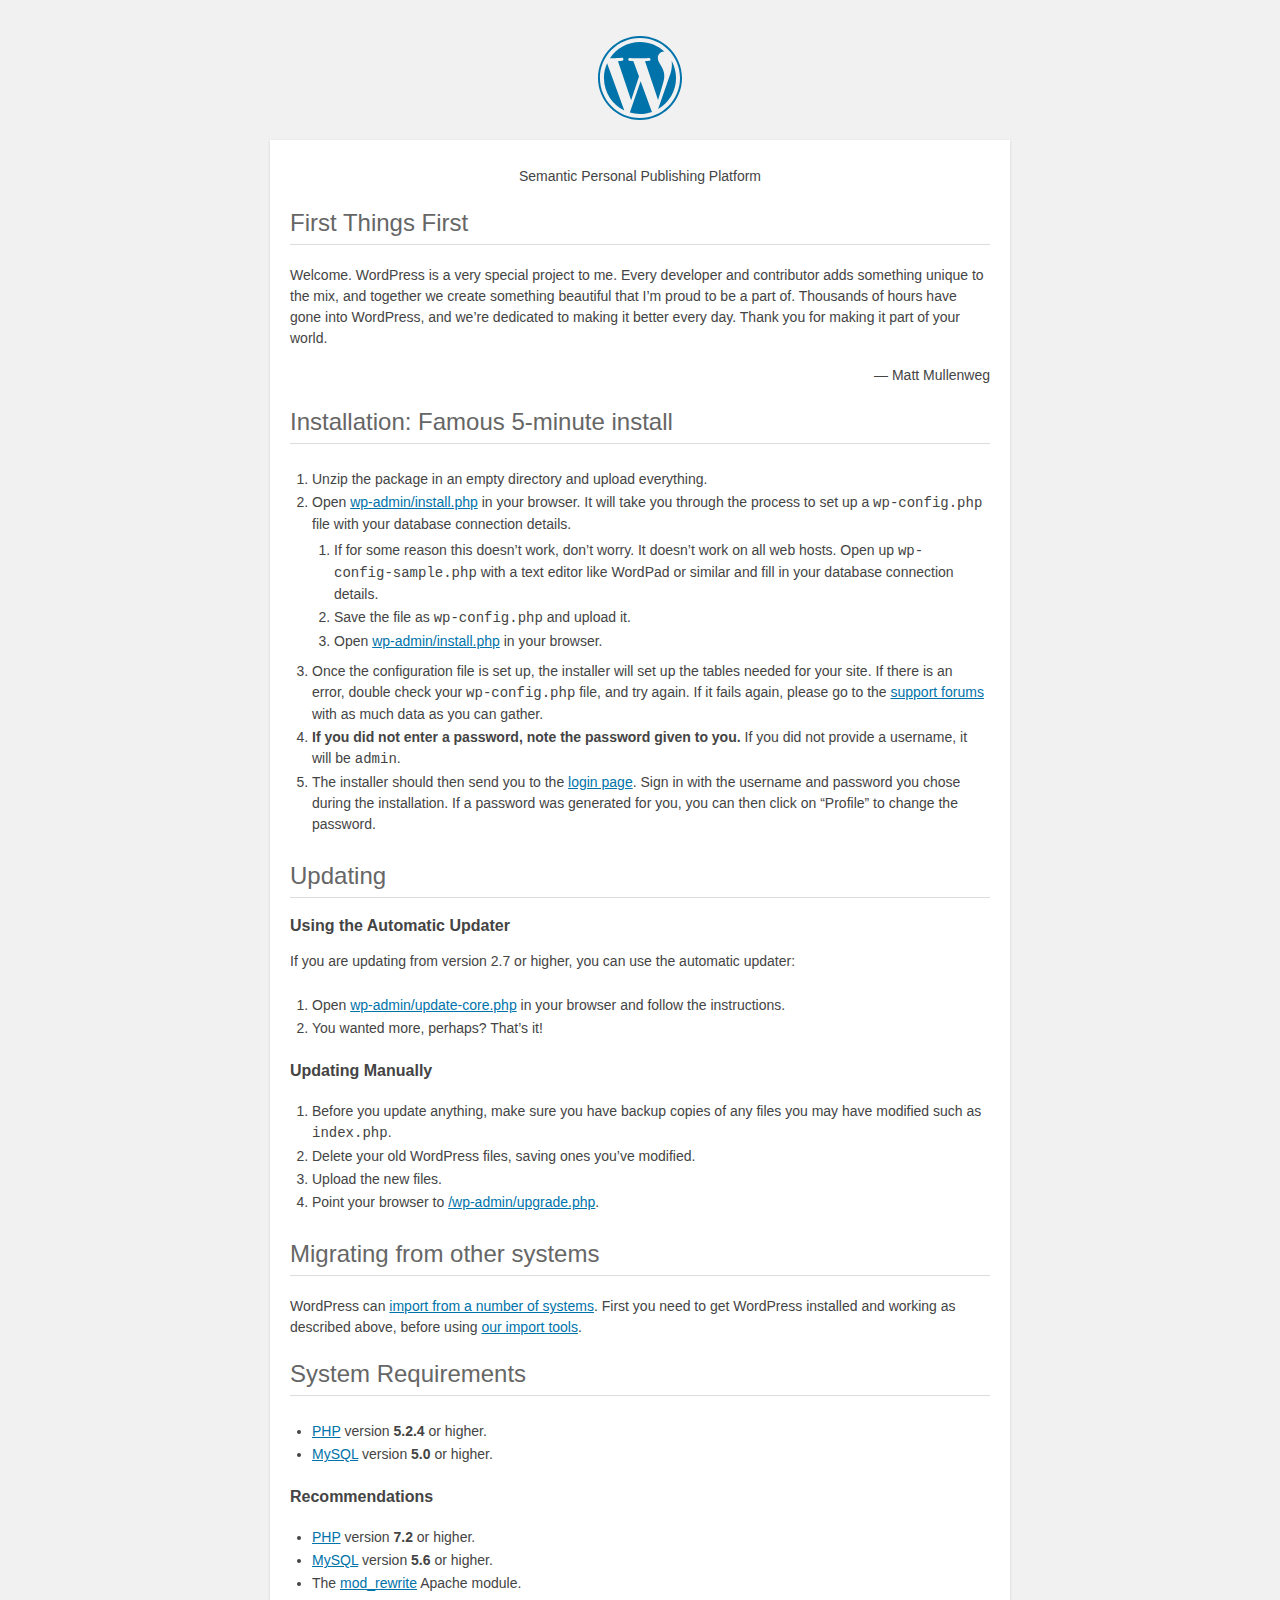
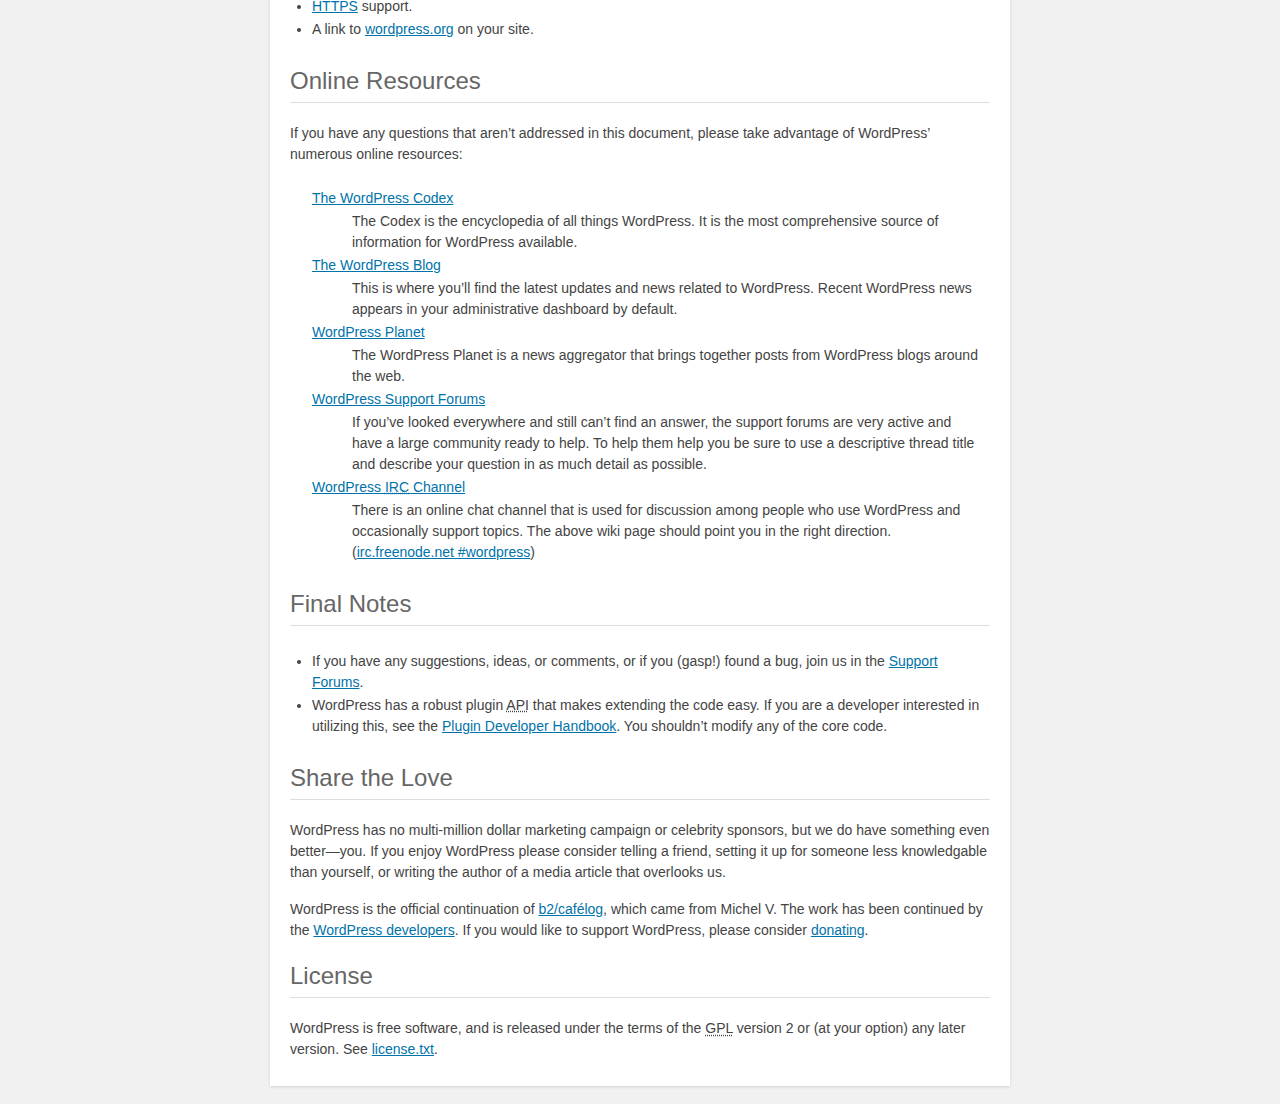
<file: readme.html>
<!DOCTYPE html>
<html lang="en">
<head>
	<meta name="viewport" content="width=device-width" />
	<meta http-equiv="Content-Type" content="text/html; charset=utf-8" />
	<title>WordPress &#8250; ReadMe</title>
	<link rel="stylesheet" href="wp-admin/css/install.css?ver=20100228" type="text/css" />
</head>
<body>
<h1 id="logo">
	<a href="https://wordpress.org/"><img alt="WordPress" src="wp-admin/images/wordpress-logo.png" /></a>
</h1>
<p style="text-align: center">Semantic Personal Publishing Platform</p>

<h2>First Things First</h2>
<p>Welcome. WordPress is a very special project to me. Every developer and contributor adds something unique to the mix, and together we create something beautiful that I&#8217;m proud to be a part of. Thousands of hours have gone into WordPress, and we&#8217;re dedicated to making it better every day. Thank you for making it part of your world.</p>
<p style="text-align: right">&#8212; Matt Mullenweg</p>

<h2>Installation: Famous 5-minute install</h2>
<ol>
	<li>Unzip the package in an empty directory and upload everything.</li>
	<li>Open <span class="file"><a href="wp-admin/install.php">wp-admin/install.php</a></span> in your browser. It will take you through the process to set up a <code>wp-config.php</code> file with your database connection details.
		<ol>
			<li>If for some reason this doesn&#8217;t work, don&#8217;t worry. It doesn&#8217;t work on all web hosts. Open up <code>wp-config-sample.php</code> with a text editor like WordPad or similar and fill in your database connection details.</li>
			<li>Save the file as <code>wp-config.php</code> and upload it.</li>
			<li>Open <span class="file"><a href="wp-admin/install.php">wp-admin/install.php</a></span> in your browser.</li>
		</ol>
	</li>
	<li>Once the configuration file is set up, the installer will set up the tables needed for your site. If there is an error, double check your <code>wp-config.php</code> file, and try again. If it fails again, please go to the <a href="https://wordpress.org/support/" title="WordPress support">support forums</a> with as much data as you can gather.</li>
	<li><strong>If you did not enter a password, note the password given to you.</strong> If you did not provide a username, it will be <code>admin</code>.</li>
	<li>The installer should then send you to the <a href="wp-login.php">login page</a>. Sign in with the username and password you chose during the installation. If a password was generated for you, you can then click on &#8220;Profile&#8221; to change the password.</li>
</ol>

<h2>Updating</h2>
<h3>Using the Automatic Updater</h3>
<p>If you are updating from version 2.7 or higher, you can use the automatic updater:</p>
<ol>
	<li>Open <span class="file"><a href="wp-admin/update-core.php">wp-admin/update-core.php</a></span> in your browser and follow the instructions.</li>
	<li>You wanted more, perhaps? That&#8217;s it!</li>
</ol>

<h3>Updating Manually</h3>
<ol>
	<li>Before you update anything, make sure you have backup copies of any files you may have modified such as <code>index.php</code>.</li>
	<li>Delete your old WordPress files, saving ones you&#8217;ve modified.</li>
	<li>Upload the new files.</li>
	<li>Point your browser to <span class="file"><a href="wp-admin/upgrade.php">/wp-admin/upgrade.php</a>.</span></li>
</ol>

<h2>Migrating from other systems</h2>
<p>WordPress can <a href="https://codex.wordpress.org/Importing_Content">import from a number of systems</a>. First you need to get WordPress installed and working as described above, before using <a href="wp-admin/import.php" title="Import to WordPress">our import tools</a>.</p>

<h2>System Requirements</h2>
<ul>
	<li><a href="https://secure.php.net/">PHP</a> version <strong>5.2.4</strong> or higher.</li>
	<li><a href="https://www.mysql.com/">MySQL</a> version <strong>5.0</strong> or higher.</li>
</ul>

<h3>Recommendations</h3>
<ul>
	<li><a href="https://secure.php.net/">PHP</a> version <strong>7.2</strong> or higher.</li>
	<li><a href="https://www.mysql.com/">MySQL</a> version <strong>5.6</strong> or higher.</li>
	<li>The <a href="https://httpd.apache.org/docs/2.2/mod/mod_rewrite.html">mod_rewrite</a> Apache module.</li>
	<li><a href="https://wordpress.org/news/2016/12/moving-toward-ssl/">HTTPS</a> support.</li>
	<li>A link to <a href="https://wordpress.org/">wordpress.org</a> on your site.</li>
</ul>

<h2>Online Resources</h2>
<p>If you have any questions that aren&#8217;t addressed in this document, please take advantage of WordPress&#8217; numerous online resources:</p>
<dl>
	<dt><a href="https://codex.wordpress.org/">The WordPress Codex</a></dt>
		<dd>The Codex is the encyclopedia of all things WordPress. It is the most comprehensive source of information for WordPress available.</dd>
	<dt><a href="https://wordpress.org/news/">The WordPress Blog</a></dt>
		<dd>This is where you&#8217;ll find the latest updates and news related to WordPress. Recent WordPress news appears in your administrative dashboard by default.</dd>
	<dt><a href="https://planet.wordpress.org/">WordPress Planet</a></dt>
		<dd>The WordPress Planet is a news aggregator that brings together posts from WordPress blogs around the web.</dd>
	<dt><a href="https://wordpress.org/support/">WordPress Support Forums</a></dt>
		<dd>If you&#8217;ve looked everywhere and still can&#8217;t find an answer, the support forums are very active and have a large community ready to help. To help them help you be sure to use a descriptive thread title and describe your question in as much detail as possible.</dd>
	<dt><a href="https://codex.wordpress.org/IRC">WordPress <abbr title="Internet Relay Chat">IRC</abbr> Channel</a></dt>
		<dd>There is an online chat channel that is used for discussion among people who use WordPress and occasionally support topics. The above wiki page should point you in the right direction. (<a href="irc://irc.freenode.net/wordpress">irc.freenode.net #wordpress</a>)</dd>
</dl>

<h2>Final Notes</h2>
<ul>
	<li>If you have any suggestions, ideas, or comments, or if you (gasp!) found a bug, join us in the <a href="https://wordpress.org/support/">Support Forums</a>.</li>
	<li>WordPress has a robust plugin <abbr title="application programming interface">API</abbr> that makes extending the code easy. If you are a developer interested in utilizing this, see the <a href="https://developer.wordpress.org/plugins/">Plugin Developer Handbook</a>. You shouldn&#8217;t modify any of the core code.</li>
</ul>

<h2>Share the Love</h2>
<p>WordPress has no multi-million dollar marketing campaign or celebrity sponsors, but we do have something even better&#8212;you. If you enjoy WordPress please consider telling a friend, setting it up for someone less knowledgable than yourself, or writing the author of a media article that overlooks us.</p>

<p>WordPress is the official continuation of <a href="http://cafelog.com/">b2/caf&#233;log</a>, which came from Michel V. The work has been continued by the <a href="https://wordpress.org/about/">WordPress developers</a>. If you would like to support WordPress, please consider <a href="https://wordpress.org/donate/" title="Donate to WordPress">donating</a>.</p>

<h2>License</h2>
<p>WordPress is free software, and is released under the terms of the <abbr title="GNU General Public License">GPL</abbr> version 2 or (at your option) any later version. See <a href="license.txt">license.txt</a>.</p>

</body>
</html>
</file>
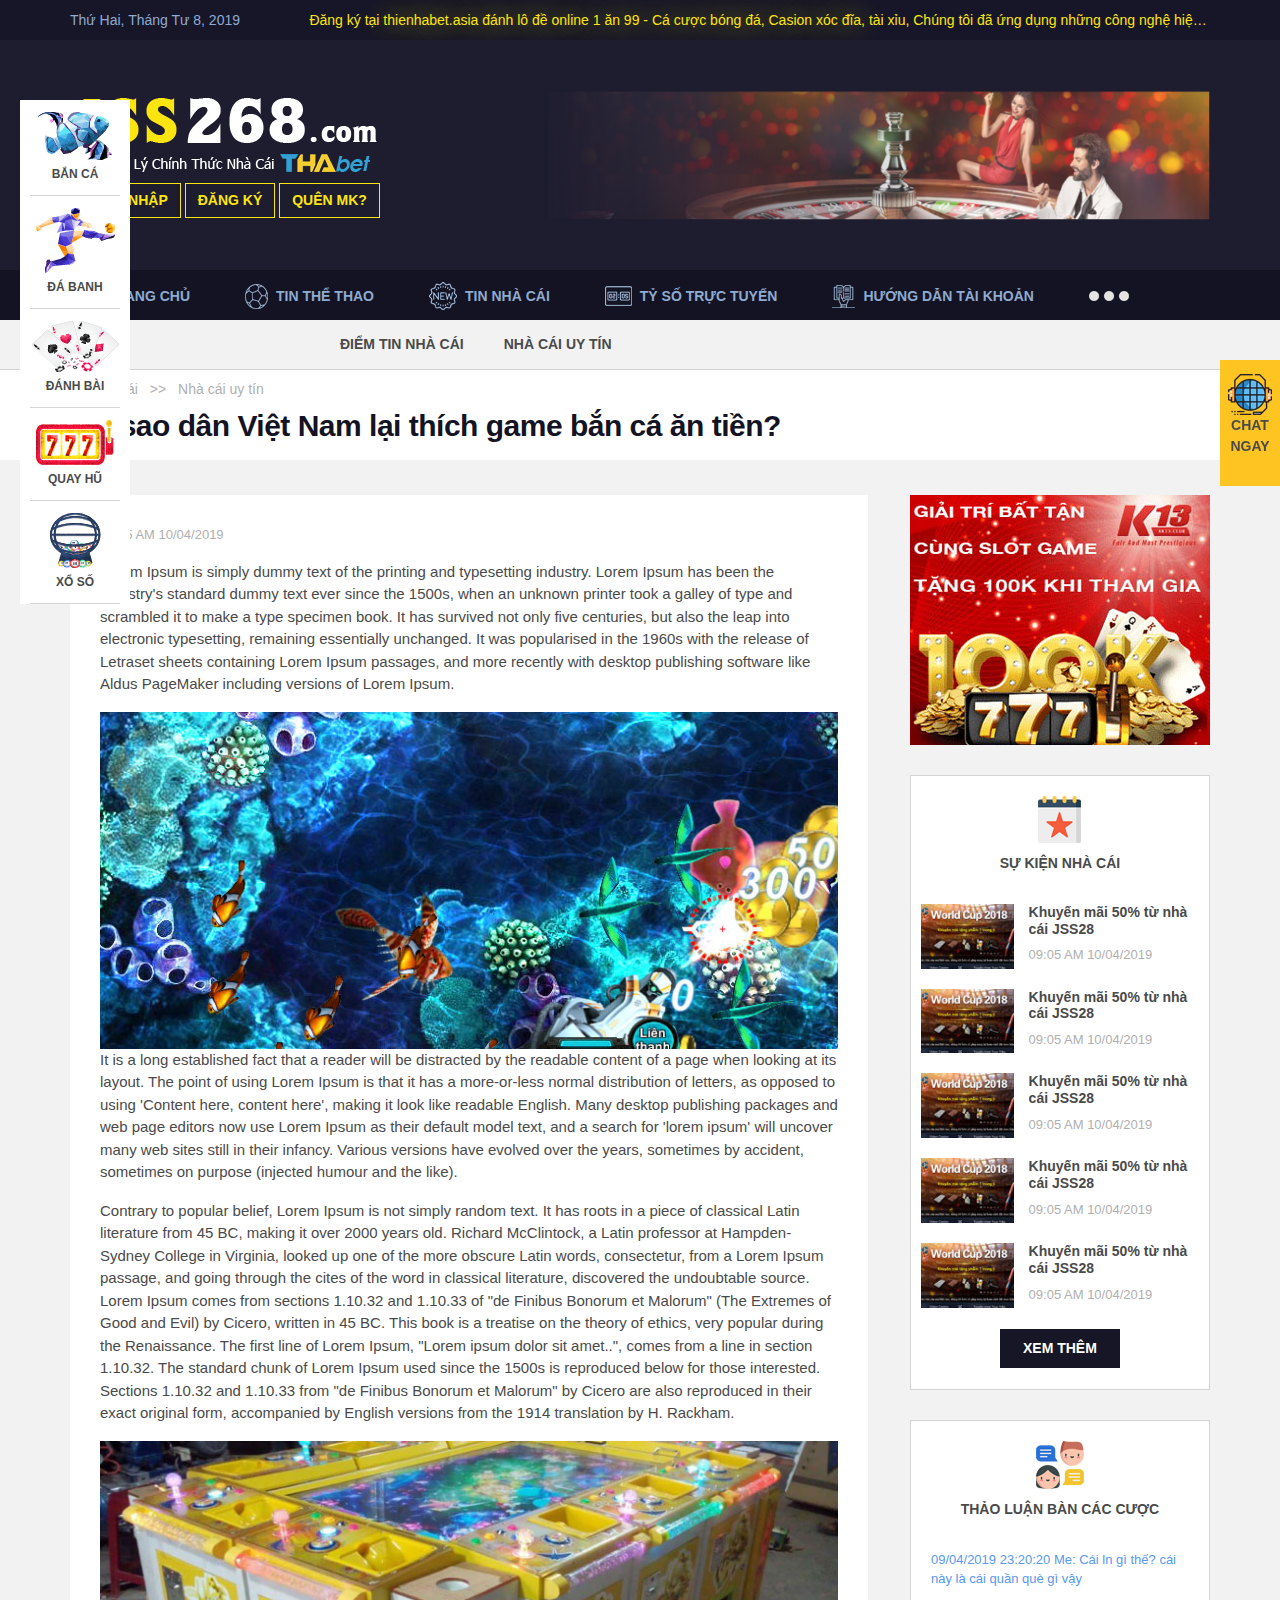
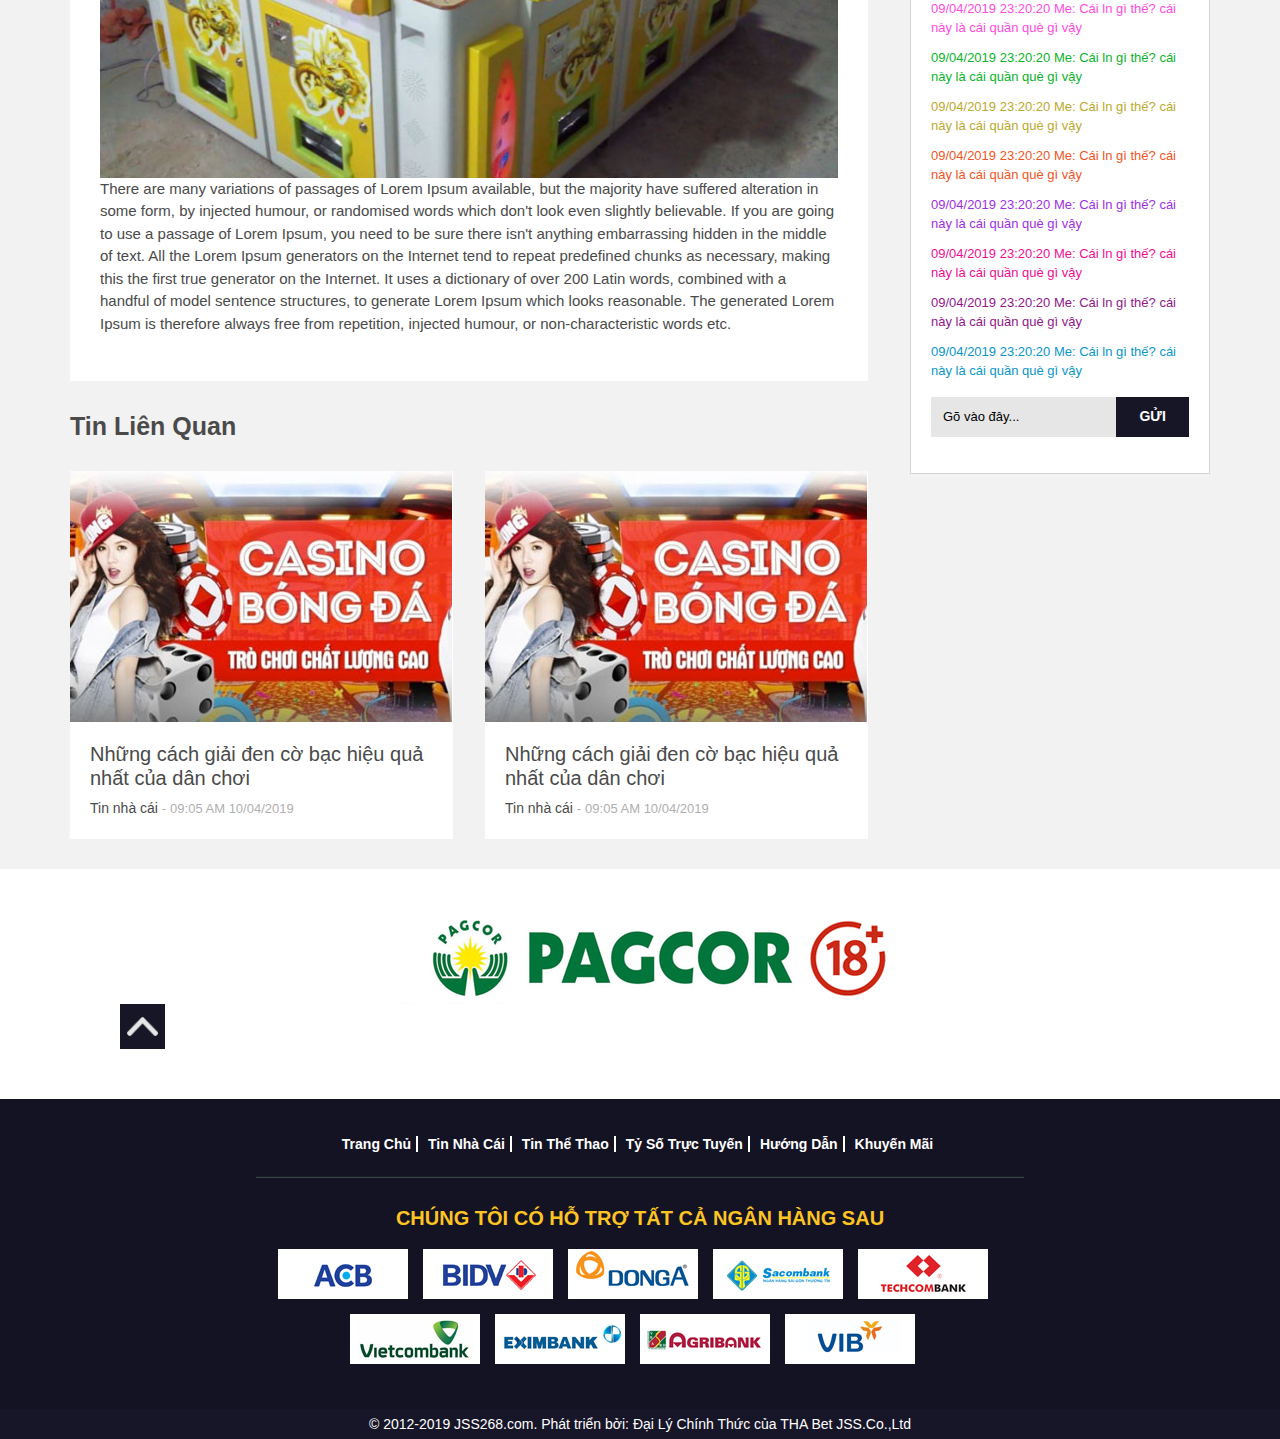
<file: wp-content/themes/jss268/article.html>
<!DOCTYPE html>
<html lang="en">

<head>
   <meta charset="UTF-8">
   <meta name="viewport" content="width=device-width, initial-scale=1.0">
   <meta http-equiv="X-UA-Compatible" content="ie=edge">
   <title>JSS268</title>

   <!-- Latest compiled and minified CSS & JS -->
   <link rel="stylesheet" href="css/bootstrap.min.css">
   <link rel="stylesheet" href="css/animate.css">
   <link rel="stylesheet" href="plugins/slick/slick-theme.css">
   <link rel="stylesheet" href="plugins/slick/slick.css">
   <link rel="stylesheet" href="css/style.css">

</head>

<body>
   <section id="top-wrap" class="top-wrap">
      <div class="topbar">
         <div class="main d-flex justify-content-between">
            <p class="text-date">Thứ Hai, Tháng Tư 8, 2019</p>
            <p class="text-overflow text-intro">Đăng ký tại <span>thienhabet.asia đánh lô đề online 1 ăn 99 -
                  Cá cược bóng đá, Casion xóc đĩa</span>, tài xỉu, Chúng tôi đã ứng dụng những công nghệ hiện đại</p>
         </div>
      </div>
      <div class="header-slider">
         <div class="main d-flex flex-wrap">
            <div class="header-left col-12 col-md-4 col-lg-5 px-0">
               <div class="logo">
                  <a href="#"> <img src="images/logo.png" alt="logo"></a>
               </div>
               <div class="form-login">

                  <button type="button" class="btn btn-default btn-def btn-yellow">đăng nhập</button>
                  <button type="button" class="btn btn-default btn-def btn-yellow">đăng ký</button>
                  <button type="button" class="btn btn-default btn-def btn-yellow">quên mk?</button>

               </div>
            </div>
            <div class="header-right col-12 col-md-8 col-lg-7 px-0">
               <div class="banner">
                  <img src="images/banner.png" alt="banner">
                  <img src="images/banner.png" alt="banner">
                  <img src="images/banner.png" alt="banner">
                  <img src="images/banner.png" alt="banner">
                  <img src="images/banner.png" alt="banner">
               </div>
            </div>
         </div>
      </div>
      <header>
         <div class="main">
            <nav class="navbar navbar-expand-lg navbar-light">
               <button class="navbar-toggler" type="button" data-toggle="collapse" data-target="#navbarSupportedContent"
                  aria-controls="navbarSupportedContent" aria-expanded="false" aria-label="Toggle navigation">
                  <span class="navbar-toggler-icon"></span>
               </button>

               <div class="collapse navbar-collapse" id="navbarSupportedContent">
                  <ul class="navbar-nav mr-auto w-100">
                     <li class="nav-item active">
                        <a class="nav-link" href="#"><img class="mr-2" src="images/nav-home.png" alt="nav-logo"> trang
                           chủ</a>
                     </li>
                     <li class="nav-item">
                        <a class="nav-link" href="#"><img class="mr-2" src="images/nav-sport.png" alt="nav-logo">tin
                           thể thao</a>
                     </li>
                     <li class="nav-item">
                        <a class="nav-link " href="#"><img class="mr-2" src="images/nav-news.png" alt="nav-logo">tin
                           nhà cái</a>
                     </li>
                     <li class="nav-item">
                        <a class="nav-link " href="#"><img class="mr-2" src="images/nav-score.png" alt="nav-logo">tỷ số
                           trực tuyến</a>
                     </li>
                     <li class="nav-item">
                        <a class="nav-link " href="#"><img class="mr-2" src="images/nav-guide.png" alt="nav-logo">hướng
                           dẫn tài
                           khoản</a>
                     </li>

                     <li class="nav-item dropdown">
                        <a class="nav-link dropdown-toggle" href="#" id="navbarDropdown" role="button" data-toggle="dropdown"
                           aria-haspopup="true" aria-expanded="false">
                           <img src="images/nav-more.png" alt="nav-logo">
                           <!-- <img class="arrow-angle" src="images/angle.png" alt="angle"> -->

                        </a>
                        <div class="dropdown-menu" aria-labelledby="navbarDropdown">
                           <span class="arrow"></span>
                           <a class="dropdown-item" href="#"><img class="mr-2" src="images/nav-sales.png" alt="nav-logo">khuyến
                              mãi</a>
                           <a class="dropdown-item" href="#"><img class="mr-3" src="images/nav-trick.png" alt="nav-logo">mẹo
                              chơi
                              game</a>
                        </div>
                     </li>
                  </ul>
               </div>
            </nav>
         </div>

      </header>
      </div>

   </section>

   <!-- **********************************Header***************************************** -->
   <div class="theme-gray">
      <section class="breadcrumbCus">
         <div class="main">
            <a href="#">điểm tin nhà cái</a>
            <a href="#">nhà cái uy tín</a>
         </div>
      </section>
      <section class="theme-white article-title">
         <div class="main">
            <p class="breadcrumb-link mb-2">
               <span>Tin nhà cái</span>
               <span class="mx-2">>></span>
               <span>Nhà cái uy tín</span>
            </p>
            <h1 class="main-title">Tại sao dân Việt Nam lại thích game bắn cá ăn tiền?</h1>
         </div>
      </section>
      <!-- **********************************Breadcrumb***************************************** -->

      <section class="sliderbar d-none d-md-block">
         <div class="sliderbar-item">
            <a href="#"><img src="images/ic-game1.png" alt=""><span>bắn cá</span></a>
         </div>
         <div class="sliderbar-item">
            <a href="#"><img src="images/ic-game2.png" alt=""><span>đá banh</span></a>
         </div>
         <div class="sliderbar-item">
            <a href="#"><img src="images/ic-game3.png" alt=""><span>đánh bài</span></a>
         </div>
         <div class="sliderbar-item">
            <a href="#"><img src="images/ic-game4.png" alt=""><span>quay hũ</span></a>
         </div>
         <div class="sliderbar-item">
            <a href="#"><img src="images/ic-game5.png" alt=""><span>xổ số</span></a>
         </div>
      </section>
      <!-- **********************************sliderbar***************************************** -->
      <!-- **********************************category***************************************** -->
      <section class="article-wrap">
         <div class="main">
            <div class="col-12 px-0 d-flex flex-wrap">
               <div class="article-content">
                  <div class="post-content theme-white p-30">
                     <p class="time">09:05 AM 10/04/2019</p>
                     <p>Lorem Ipsum is simply dummy text of the printing and typesetting industry. Lorem Ipsum has been the industry's standard dummy text ever since the 1500s, when an unknown printer took a galley of type and scrambled it to make a type specimen book. It has survived not only five centuries, but also the leap into electronic typesetting, remaining essentially unchanged. It was popularised in the 1960s with the release of Letraset sheets containing Lorem Ipsum passages, and more recently with desktop publishing software like Aldus PageMaker including versions of Lorem Ipsum.</p>
                     <a href="#"><img src="images/article1.jpg" alt=""></a>
                     <p>It is a long established fact that a reader will be distracted by the readable content of a page when looking at its layout. The point of using Lorem Ipsum is that it has a more-or-less normal distribution of letters, as opposed to using 'Content here, content here', making it look like readable English. Many desktop publishing packages and web page editors now use Lorem Ipsum as their default model text, and a search for 'lorem ipsum' will uncover many web sites still in their infancy. Various versions have evolved over the years, sometimes by accident, sometimes on purpose (injected humour and the like).</p>
                     <p>Contrary to popular belief, Lorem Ipsum is not simply random text. It has roots in a piece of classical Latin literature from 45 BC, making it over 2000 years old. Richard McClintock, a Latin professor at Hampden-Sydney College in Virginia, looked up one of the more obscure Latin words, consectetur, from a Lorem Ipsum passage, and going through the cites of the word in classical literature, discovered the undoubtable source. Lorem Ipsum comes from sections 1.10.32 and 1.10.33 of "de Finibus Bonorum et Malorum" (The Extremes of Good and Evil) by Cicero, written in 45 BC. This book is a treatise on the theory of ethics, very popular during the Renaissance. The first line of Lorem Ipsum, "Lorem ipsum dolor sit amet..", comes from a line in section 1.10.32.

                        The standard chunk of Lorem Ipsum used since the 1500s is reproduced below for those interested. Sections 1.10.32 and 1.10.33 from "de Finibus Bonorum et Malorum" by Cicero are also reproduced in their exact original form, accompanied by English versions from the 1914 translation by H. Rackham.</p>
                        <a href="#"><img src="images/article2.jpg" alt=""></a>
                        <p>There are many variations of passages of Lorem Ipsum available, but the majority have suffered alteration in some form, by injected humour, or randomised words which don't look even slightly believable. If you are going to use a passage of Lorem Ipsum, you need to be sure there isn't anything embarrassing hidden in the middle of text. All the Lorem Ipsum generators on the Internet tend to repeat predefined chunks as necessary, making this the first true generator on the Internet. It uses a dictionary of over 200 Latin words, combined with a handful of model sentence structures, to generate Lorem Ipsum which looks reasonable. The generated Lorem Ipsum is therefore always free from repetition, injected humour, or non-characteristic words etc.</p>
                  </div>
                  <div class="related-post mb-30">
                     <h4 class="related-name">tin liên quan</h3>
                     <div class="related-content d-flex flex-wrap col-12 px-0">
                        <div class="related-item col-12 col-md-6 px-0 pr-md-3">
                           <div class="related-img theme-white">
                              <a href="#"><img src="images/related1.jpg" alt="related"></a>
                           </div>
                           <div class="related-item-info theme-white">
                              <h5 class="title">Những cách giải đen cờ bạc hiệu quả nhất của dân chơi</h5>
                              <p class="mb-0">
                                 <span class="tag">Tin nhà cái</span>
                                 <span class="time">-</span>
                                 <span class="time">09:05 AM 10/04/2019</span>
                              </p>
                           </div>
                        </div>
                        <div class="related-item col-12 col-md-6 px-0 pl-md-3">
                           <div class="related-img theme-white">
                              <a href="#"><img src="images/related1.jpg" alt="related"></a>
                           </div>
                           <div class="related-item-info theme-white">
                              <h5 class="title">Những cách giải đen cờ bạc hiệu quả nhất của dân chơi</h5>
                              <p class="mb-0">
                                 <span class="tag">Tin nhà cái</span>
                                 <span class="time">-</span>
                                 <span class="time">09:05 AM 10/04/2019</span>
                              </p>
                           </div>
                        </div>
                     </div>
                  </div>
               </div>
               <div class="article-content-right">
                  <div class="ads-img mb-30 text-center">
                     <a href="#"><img src="images/ads2.jpg" alt="ads"></a>
                  </div>
                  <div class="event mb-30 theme-white border-same">
                     <div class="box-header text-center mb-30">
                        <img src="images/icon4.png" alt="icon">
                        <p>sự kiện nhà cái</p>
                     </div>
                     <div class="box-body">
                        <ul>
                           <li class="event-item">
                              <div class="col-12 d-flex flex-wrap px-0">
                                 <div class="col-md-4 px-0 text-center">
                                    <a href="#"><img src="images/event1.jpg" alt=""></a>
                                 </div>
                                 <div class="col-md-8 pr-0 event-item-info">
                                    <h4 class="event-title limit-line two-line">Khuyến mãi 50% từ nhà cái JSS28</h4>
                                    <p class="time">09:05 AM 10/04/2019</p>
                                 </div>
                              </div>
                           </li>
                           <li class="event-item">
                              <div class="col-12 d-flex flex-wrap px-0">
                                 <div class="col-md-4 px-0 text-center">
                                    <a href="#"><img src="images/event1.jpg" alt=""></a>
                                 </div>
                                 <div class="col-md-8 pr-0 event-item-info">
                                    <h4 class="event-title limit-line two-line">Khuyến mãi 50% từ nhà cái JSS28</h4>
                                    <p class="time">09:05 AM 10/04/2019</p>
                                 </div>
                              </div>
                           </li>
                           <li class="event-item">
                              <div class="col-12 d-flex flex-wrap px-0">
                                 <div class="col-md-4 px-0 text-center">
                                    <a href="#"><img src="images/event1.jpg" alt=""></a>
                                 </div>
                                 <div class="col-md-8 pr-0 event-item-info">
                                    <h4 class="event-title limit-line two-line">Khuyến mãi 50% từ nhà cái JSS28</h4>
                                    <p class="time">09:05 AM 10/04/2019</p>
                                 </div>
                              </div>
                           </li>
                           <li class="event-item">
                              <div class="col-12 d-flex flex-wrap px-0">
                                 <div class="col-md-4 px-0 text-center">
                                    <a href="#"><img src="images/event1.jpg" alt=""></a>
                                 </div>
                                 <div class="col-md-8 pr-0 event-item-info">
                                    <h4 class="event-title limit-line two-line">Khuyến mãi 50% từ nhà cái JSS28</h4>
                                    <p class="time">09:05 AM 10/04/2019</p>
                                 </div>
                              </div>
                           </li>
                           <li class="event-item">
                              <div class="col-12 d-flex flex-wrap px-0">
                                 <div class="col-md-4 px-0 text-center">
                                    <a href="#"><img src="images/event1.jpg" alt=""></a>
                                 </div>
                                 <div class="col-md-8 pr-0 event-item-info">
                                    <h4 class="event-title limit-line two-line">Khuyến mãi 50% từ nhà cái JSS28</h4>
                                    <p class="time">09:05 AM 10/04/2019</p>
                                 </div>
                              </div>
                           </li>
                        </ul>
                        <div class="text-center">
                           <button class="btn btn-def btn-blue">Xem thêm</button>
                        </div>
                     </div>
                  </div>
                  <div class="discuss mb-30 theme-white border-same">
                     <div class="box-header text-center mb-30">
                        <img src="images/icon2.png" alt="icon">
                        <p>thảo luận bàn các cược</p>
                     </div>
                     <div class="box-body">
                        <ul>
                           <li>
                              <p class="mes">09/04/2019 23:20:20 Me: Cái ln gì thế? cái này là cái quần què gì vậy</p>
                           </li>
                           <li>
                              <p class="mes">09/04/2019 23:20:20 Me: Cái ln gì thế? cái này là cái quần què gì vậy</p>
                           </li>
                           <li>
                              <p class="mes">09/04/2019 23:20:20 Me: Cái ln gì thế? cái này là cái quần què gì vậy</p>
                           </li>
                           <li>
                              <p class="mes">09/04/2019 23:20:20 Me: Cái ln gì thế? cái này là cái quần què gì vậy</p>
                           </li>
                           <li>
                              <p class="mes">09/04/2019 23:20:20 Me: Cái ln gì thế? cái này là cái quần què gì vậy</p>
                           </li>
                           <li>
                              <p class="mes">09/04/2019 23:20:20 Me: Cái ln gì thế? cái này là cái quần què gì vậy</p>
                           </li>
                           <li>
                              <p class="mes">09/04/2019 23:20:20 Me: Cái ln gì thế? cái này là cái quần què gì vậy</p>
                           </li>
                           <li>
                              <p class="mes">09/04/2019 23:20:20 Me: Cái ln gì thế? cái này là cái quần què gì vậy</p>
                           </li>
                           <li>
                              <p class="mes">09/04/2019 23:20:20 Me: Cái ln gì thế? cái này là cái quần què gì vậy</p>
                           </li>
                        </ul>
                        <div class="form-group btn-send">
                           <input type="text" class="form-control" placeholder="Gõ vào đây...">
                           <button class="btn btn-def btn-blue">Gửi</button>
                        </div>
                     </div>
                  </div>
               </div>
            </div>
         </div>
      </section>
      <!-- **********************************category***************************************** -->
      <section class="pagcor">
         <div class="pagcor-content main">
            <img src="images/pagcor.png" alt="pagcor">
            <a class="go" id="goTop" title="Đến đầu trang" onclick="$('html,body').animate({scrollTop:0})">
               <img src="images/up-arrow.png" alt="arrow"></a>
         </div>
      </section>
   </div>
   <!-- **********************************Pagcor***************************************** -->
   <footer class="text-center">
      <div class="nav-footer">
         <ul class="">
            <li><a href="#" class="text-capitalize">trang chủ</a></li>
            <li><a href="#" class="text-capitalize">tin nhà cái</a></li>
            <li><a href="#" class="text-capitalize">tin thể thao</a></li>
            <li><a href="#" class="text-capitalize">tỷ số trực tuyến</a></li>
            <li><a href="#" class="text-capitalize">hướng dẫn</a></li>
            <li><a href="#" class="text-capitalize">khuyến mãi</a></li>
         </ul>
      </div>

      <div class="main2">
         <div class="line"></div>
         <div class="bank">
            <p class="text-uppercase">chúng tôi có hỗ trợ tất cả ngân hàng sau</p>
            <div class="bank-icon d-flex flex-wrap">
               <img src="images/bank1.png" alt="bank">
               <img src="images/bank2.png" alt="bank">
               <img src="images/bank3.png" alt="bank">
               <img src="images/bank4.png" alt="bank">
               <img src="images/bank5.png" alt="bank">
               <img src="images/bank6.png" alt="bank">
               <img src="images/bank7.png" alt="bank">
               <img src="images/bank8.png" alt="bank">
               <img src="images/bank9.png" alt="bank">
            </div>
         </div>
      </div>

   </footer>

   <div class="copyright">
      <p class="mb-0">&#169; 2012-2019 JSS268.com. Phát triển bởi: Đại Lý Chính Thức của THA Bet JSS.Co.,Ltd</p>
   </div>
   <!-- **********************************Footer***************************************** -->
   <div class="chat">
      <button id="isShowHideChat"><img src="images/close.png" alt="close"></button>
      <div class="chat-left">
         <img src="images/chatnow.png" alt="chat now">
         <p class="text-uppercase">chat ngay</p>
      </div>
      <div class="chat-right">
         <div class="chat-item">
            <a href="#"><img src="images/ic-fb.png" alt=""><span class="">http://facebook.com/groups</span></a>
         </div>
         <div class="chat-item">
            <a href="#"><img src="images/ic-viber.png" alt=""><span class="">(+63) 879 09799</span></a>
         </div>
         <div class="chat-item">
            <a href="#"><img src="images/ic-skype.png" alt=""><span class="">cindynhan@jss268.com</span></a>
         </div>
         <div class="chat-item">
            <a href="#"><img src="images/ic-zalo.png" alt=""><span class="">(+63) 879 09799</span></a>
         </div>
         <div class="text-center qr-code">
            <img src="images/qr-code.png" alt="qr code">
         </div>
      </div>
   </div>
   <!-- **********************************Chat***************************************** -->

   </div>
   <script src="js/jquery-3.2.1.min.js"></script>
   <script src="js/popper.min.js"></script>
   <script src="js/bootstrap.min.js"></script>
   <script src="js/animate.js"></script>
   <script src="plugins/slick/slick.min.js"></script>
   <script src="js/lazy.js"></script>
   <script src="js/style.js"></script>

</body>

</html>
</file>
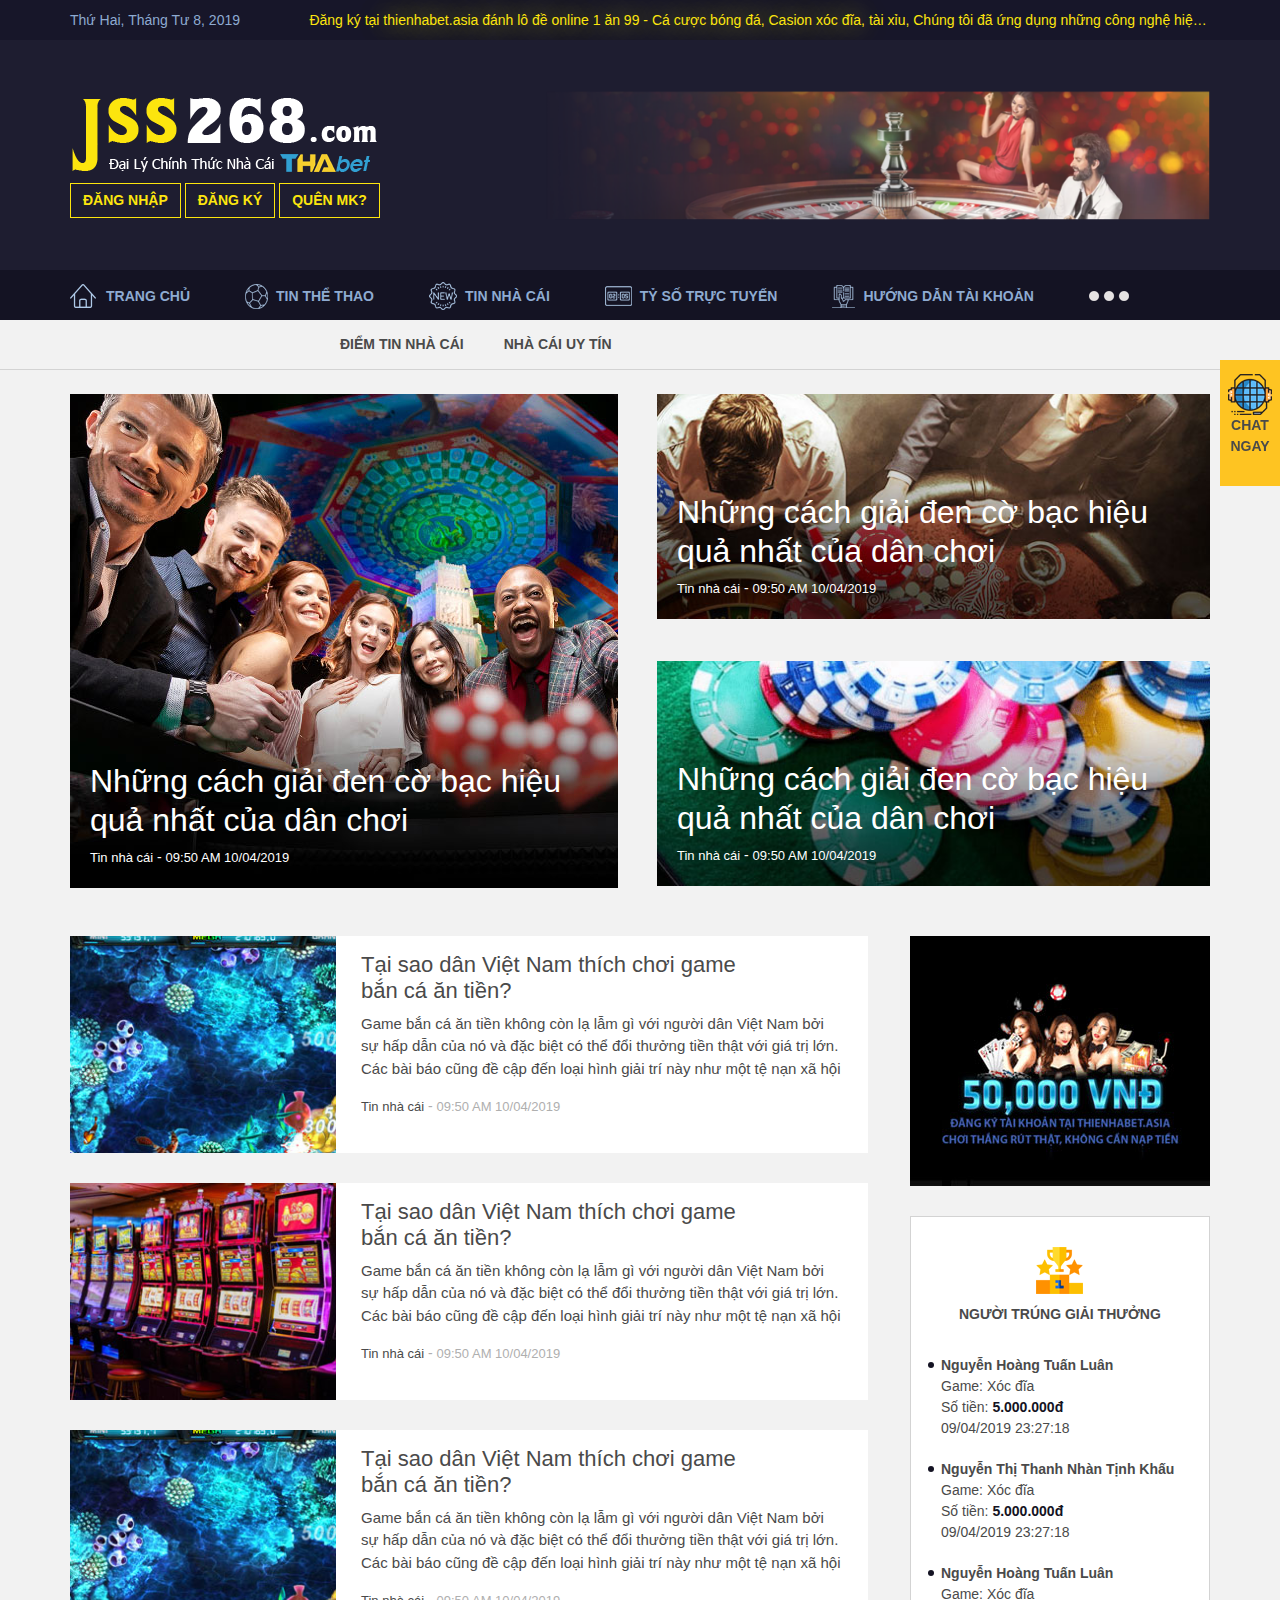
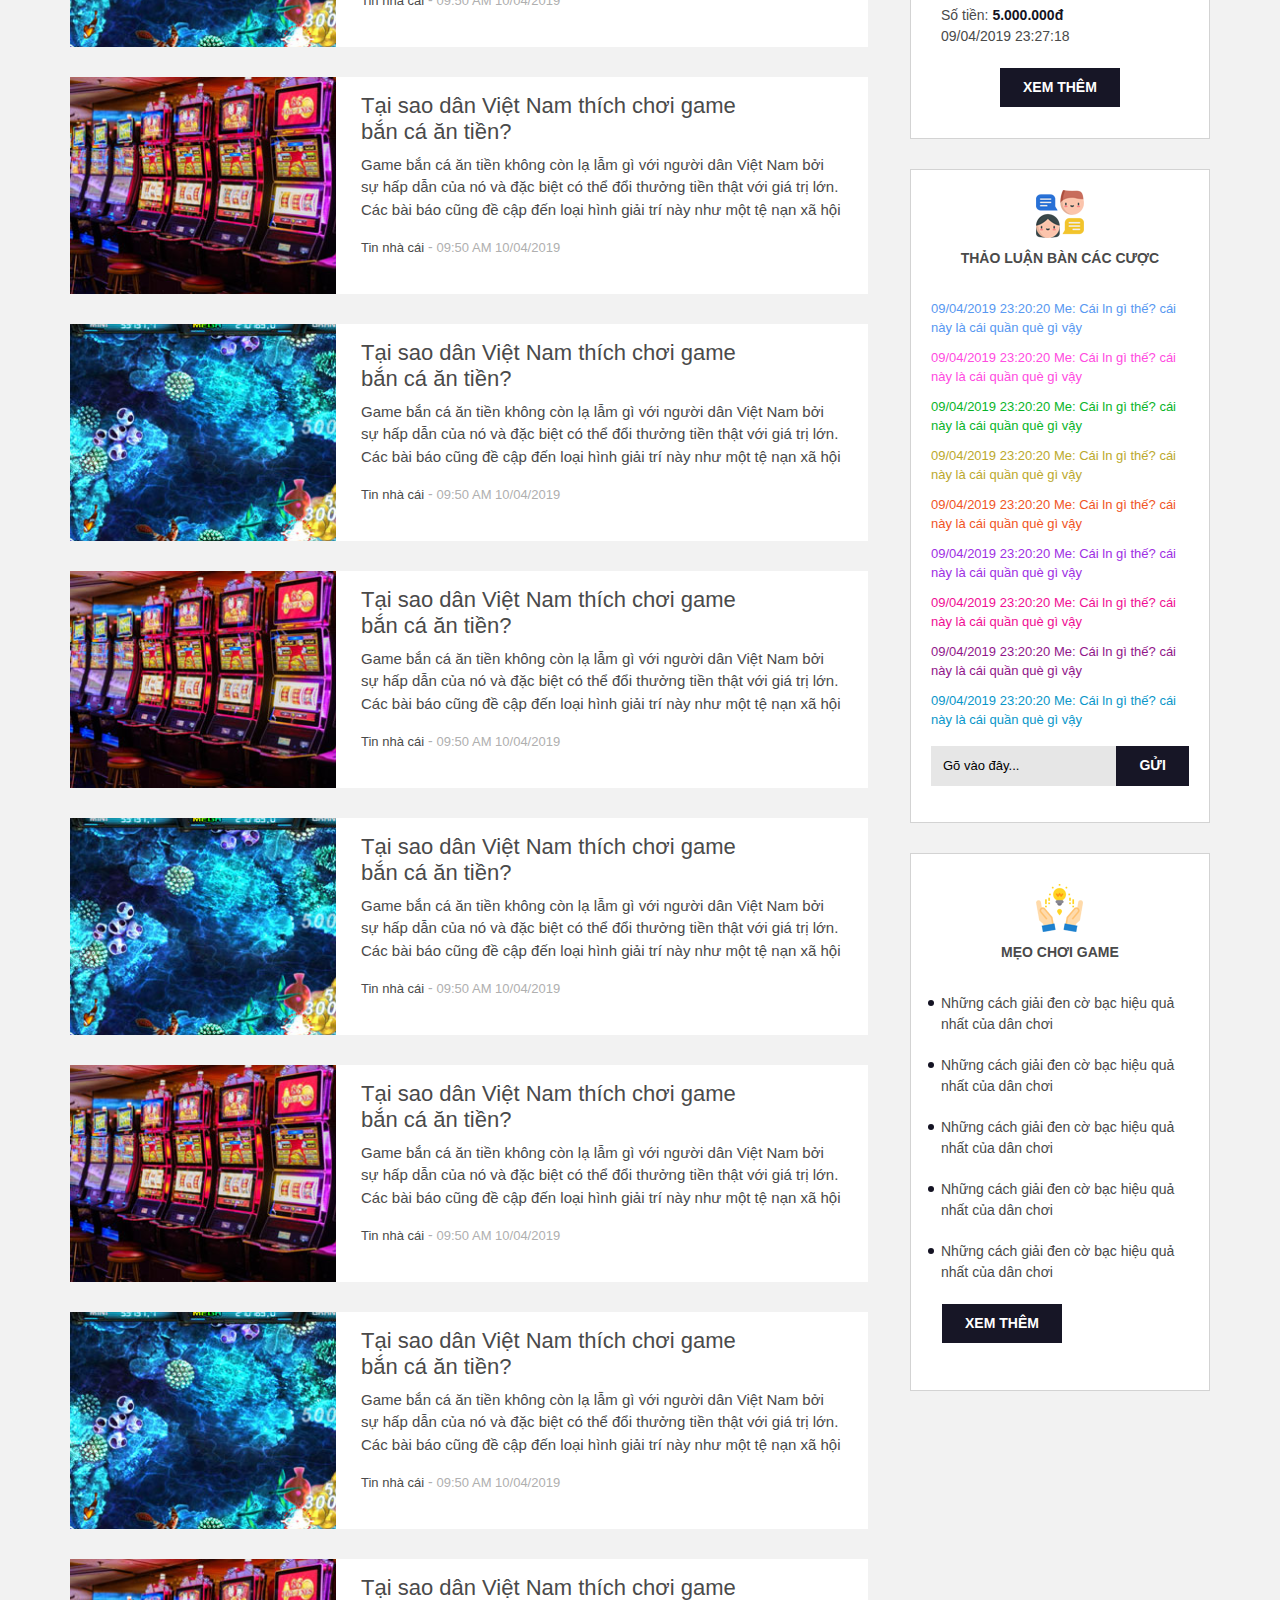
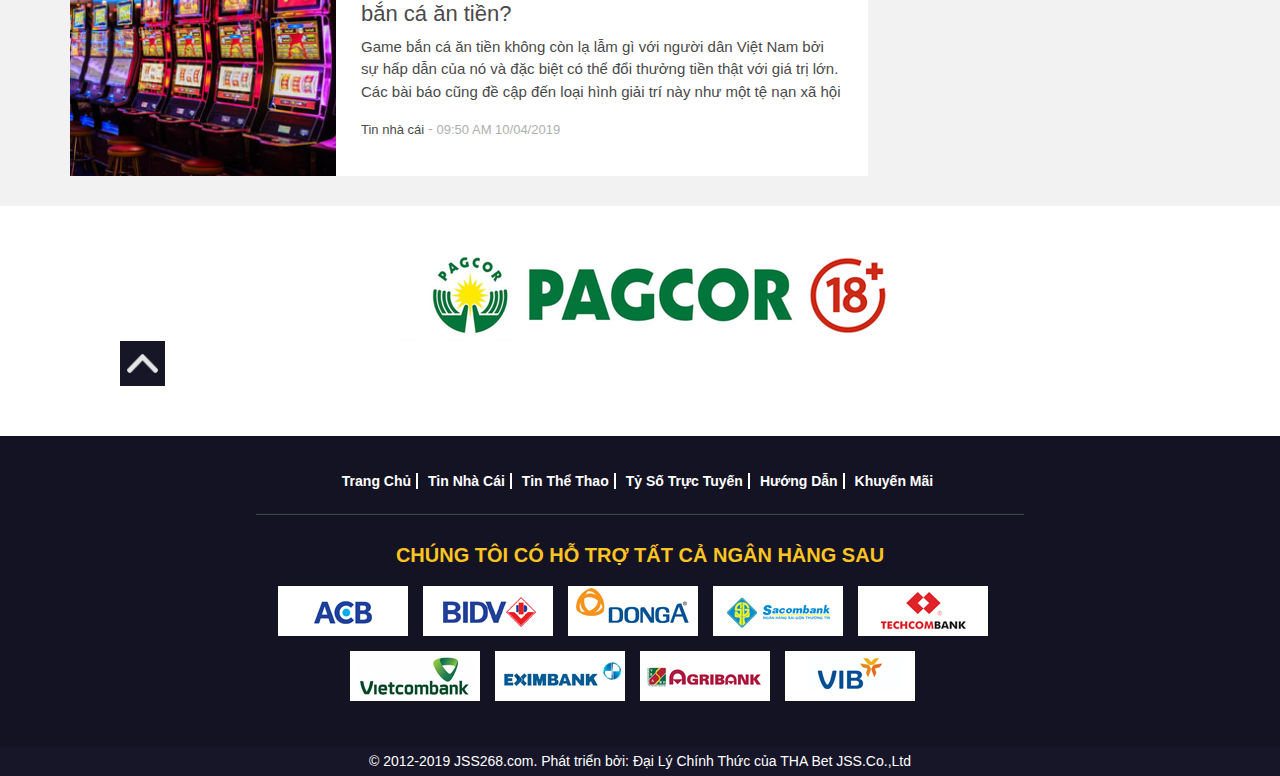
<file: wp-content/themes/jss268/category.html>
<!DOCTYPE html>
<html lang="en">

<head>
   <meta charset="UTF-8">
   <meta name="viewport" content="width=device-width, initial-scale=1.0">
   <meta http-equiv="X-UA-Compatible" content="ie=edge">
   <title>JSS268</title>

   <!-- Latest compiled and minified CSS & JS -->
   <link rel="stylesheet" href="css/bootstrap.min.css">
   <link rel="stylesheet" href="css/animate.css">
   <link rel="stylesheet" href="plugins/slick/slick-theme.css">
   <link rel="stylesheet" href="plugins/slick/slick.css">
   <link rel="stylesheet" href="css/style.css">

</head>

<body>
   <section id="top-wrap" class="top-wrap">
      <div class="topbar">
         <div class="main d-flex justify-content-between">
            <p class="text-date">Thứ Hai, Tháng Tư 8, 2019</p>
            <p class="text-overflow text-intro">Đăng ký tại <span>thienhabet.asia đánh lô đề online 1 ăn 99 -
                  Cá cược bóng đá, Casion xóc đĩa</span>, tài xỉu, Chúng tôi đã ứng dụng những công nghệ hiện đại</p>
         </div>
      </div>
      <div class="header-slider">
         <div class="main d-flex flex-wrap">
            <div class="header-left col-12 col-md-4 col-lg-5 px-0">
               <div class="logo">
                  <a href="#"> <img src="images/logo.png" alt="logo"></a>
               </div>
               <div class="form-login">

                  <button type="button" class="btn btn-default btn-def btn-yellow">đăng nhập</button>
                  <button type="button" class="btn btn-default btn-def btn-yellow">đăng ký</button>
                  <button type="button" class="btn btn-default btn-def btn-yellow">quên mk?</button>

               </div>
            </div>
            <div class="header-right col-12 col-md-8 col-lg-7 px-0">
               <div class="banner">
                  <img src="images/banner.png" alt="banner">
                  <img src="images/banner.png" alt="banner">
                  <img src="images/banner.png" alt="banner">
                  <img src="images/banner.png" alt="banner">
                  <img src="images/banner.png" alt="banner">
               </div>
            </div>
         </div>
      </div>
      <header>
         <div class="main">
            <nav class="navbar navbar-expand-lg navbar-light">
               <button class="navbar-toggler" type="button" data-toggle="collapse" data-target="#navbarSupportedContent"
                  aria-controls="navbarSupportedContent" aria-expanded="false" aria-label="Toggle navigation">
                  <span class="navbar-toggler-icon"></span>
               </button>

               <div class="collapse navbar-collapse" id="navbarSupportedContent">
                  <ul class="navbar-nav mr-auto w-100">
                     <li class="nav-item active">
                        <a class="nav-link" href="#"><img class="mr-2" src="images/nav-home.png" alt="nav-logo"> trang
                           chủ</a>
                     </li>
                     <li class="nav-item">
                        <a class="nav-link" href="#"><img class="mr-2" src="images/nav-sport.png" alt="nav-logo">tin
                           thể thao</a>
                     </li>
                     <li class="nav-item">
                        <a class="nav-link " href="#"><img class="mr-2" src="images/nav-news.png" alt="nav-logo">tin
                           nhà cái</a>
                     </li>
                     <li class="nav-item">
                        <a class="nav-link " href="#"><img class="mr-2" src="images/nav-score.png" alt="nav-logo">tỷ số
                           trực tuyến</a>
                     </li>
                     <li class="nav-item">
                        <a class="nav-link " href="#"><img class="mr-2" src="images/nav-guide.png" alt="nav-logo">hướng
                           dẫn tài
                           khoản</a>
                     </li>

                     <li class="nav-item dropdown">
                        <a class="nav-link dropdown-toggle" href="#" id="navbarDropdown" role="button" data-toggle="dropdown"
                           aria-haspopup="true" aria-expanded="false">
                           <img src="images/nav-more.png" alt="nav-logo">
                           <!-- <img class="arrow-angle" src="images/angle.png" alt="angle"> -->

                        </a>
                        <div class="dropdown-menu" aria-labelledby="navbarDropdown">
                           <span class="arrow"></span>
                           <a class="dropdown-item" href="#"><img class="mr-2" src="images/nav-sales.png" alt="nav-logo">khuyến
                              mãi</a>
                           <a class="dropdown-item" href="#"><img class="mr-3" src="images/nav-trick.png" alt="nav-logo">mẹo
                              chơi
                              game</a>
                        </div>
                     </li>
                  </ul>
               </div>
            </nav>
         </div>

      </header>
      </div>

   </section>

   <!-- **********************************Header***************************************** -->
   <div class="theme-gray">
      <section class="breadcrumbCus">
         <div class="main">
            <a href="#">điểm tin nhà cái</a>
            <a href="#">nhà cái uy tín</a>
         </div>
      </section>
      <!-- **********************************Breadcrumb***************************************** -->

      <!-- <section class="sliderbar d-none d-md-block">
         <div class="sliderbar-item">
            <a href="#"><img src="images/ic-game1.png" alt=""><span>bắn cá</span></a>
         </div>
         <div class="sliderbar-item">
            <a href="#"><img src="images/ic-game2.png" alt=""><span>đá banh</span></a>
         </div>
         <div class="sliderbar-item">
            <a href="#"><img src="images/ic-game3.png" alt=""><span>đánh bài</span></a>
         </div>
         <div class="sliderbar-item">
            <a href="#"><img src="images/ic-game4.png" alt=""><span>quay hũ</span></a>
         </div>
         <div class="sliderbar-item">
            <a href="#"><img src="images/ic-game5.png" alt=""><span>xổ số</span></a>
         </div>
      </section> -->
      <!-- **********************************sliderbar***************************************** -->
      <section class="category-wrap mt-4">
         <div class="main">
            <div class="col-12 px-md-0 d-flex flex-wrap px-0">
               <div class="cate-primary col-12 col-md-6 cate-box px-0 pr-md-3 ">
                  <div class="back">
                     <a href="#"><img src="images/cate-primary.jpg" alt="catefory"></a>
                     <div class="front">
                        <h2 class="limit-line two-line cate-title">Những cách giải đen cờ bạc hiệu quả nhất của dân chơi</h2>
                        <p class="mb-0">
                           <span class="category-info">Tin nhà cái</span>
                           <span class="v"> - </span>
                           <span class="category-info">09:50 AM 10/04/2019</span>
                        </p>
                     </div>
                  </div>
               </div>
               <div class="col-12 col-md-6 cate-box px-0 pl-md-3">
                  <div class="cate-item">
                     <div class="back">
                        <a href="#"><img src="images/cate-item1.jpg" alt="catefory"></a>
                        <div class="front">
                           <h2 class="limit-line two-line cate-title">Những cách giải đen cờ bạc hiệu quả nhất của dân chơi</h2>
                           <p class="mb-0">
                              <span class="category-info">Tin nhà cái</span>
                              <span class="v"> - </span>
                              <span class="category-info">09:50 AM 10/04/2019</span>
                           </p>
                        </div>
                     </div>
                  </div>
                  <div class="cate-item">
                     <div class="back">
                        <a href="#"><img src="images/cate-item2.jpg" alt="catefory"></a>
                        <div class="front">
                           <h2 class="limit-line two-line cate-title">Những cách giải đen cờ bạc hiệu quả nhất của dân chơi</h2>
                           <p class="mb-0">
                              <span class="category-info">Tin nhà cái</span>
                              <span class="v"> - </span>
                              <span class="category-info">09:50 AM 10/04/2019</span>
                           </p>
                        </div>
                     </div>
                  </div>
               </div>
            </div>
         </div>
      </section>
      <!-- **********************************category***************************************** -->
      <section class="category-list-wrap mt-5">
         <div class="main">
            <div class="col-12 px-0 d-flex flex-wrap">
               <div class="category-list-left">
                  <div class="category-list-item d-flex flex-wrap mb-30">
                     <div class="col-12 col-lg-4 category-list-item-img px-lg-0">
                        <a href="#"><img src="images/cate-item3.jpg" alt="category"></a>
                     </div>
                     <div class="col-12 col-lg-8 category-list-item-info">
                        <h3 class="limit-line two-line title">Tại sao dân Việt Nam thích chơi game bắn cá ăn tiền?</h3>
                        <p class="limit-line four-line des">Game bắn cá ăn tiền không còn lạ lẫm 
                           gì với người dân Việt Nam bởi sự hấp dẫn của nó và đặc biệt có thể đổi thưởng 
                           tiền thật với giá trị lớn. Các bài báo cũng đề cập đến loại hình giải trí này 
                           như một tệ nạn xã hội
                        </p>
                        <p class="mb-0">
                           <span class="category-info tag-name">Tin nhà cái</span>
                           <span class="tag-time"> - </span>
                           <span class="category-info tag-time">09:50 AM 10/04/2019</span>
                        </p>
                     </div>
                  </div>
                  <div class="category-list-item d-flex flex-wrap mb-30">
                     <div class="col-12 col-lg-4 category-list-item-img px-lg-0">
                        <a href="#"><img src="images/cate-item4.jpg" alt="category"></a>
                     </div>
                     <div class="col-12 col-lg-8 category-list-item-info">
                        <h3 class="limit-line two-line title">Tại sao dân Việt Nam thích chơi game bắn cá ăn tiền?</h3>
                        <p class="limit-line four-line des">Game bắn cá ăn tiền không còn lạ lẫm 
                           gì với người dân Việt Nam bởi sự hấp dẫn của nó và đặc biệt có thể đổi thưởng 
                           tiền thật với giá trị lớn. Các bài báo cũng đề cập đến loại hình giải trí này 
                           như một tệ nạn xã hội
                        </p>
                        <p class="mb-0">
                           <span class="category-info tag-name">Tin nhà cái</span>
                           <span class="tag-time"> - </span>
                           <span class="category-info tag-time">09:50 AM 10/04/2019</span>
                        </p>
                     </div>
                  </div>
                  <div class="category-list-item d-flex flex-wrap mb-30">
                     <div class="col-12 col-lg-4 category-list-item-img px-lg-0">
                        <a href="#"><img src="images/cate-item3.jpg" alt="category"></a>
                     </div>
                     <div class="col-12 col-lg-8 category-list-item-info">
                        <h3 class="limit-line two-line title">Tại sao dân Việt Nam thích chơi game bắn cá ăn tiền?</h3>
                        <p class="limit-line four-line des">Game bắn cá ăn tiền không còn lạ lẫm 
                           gì với người dân Việt Nam bởi sự hấp dẫn của nó và đặc biệt có thể đổi thưởng 
                           tiền thật với giá trị lớn. Các bài báo cũng đề cập đến loại hình giải trí này 
                           như một tệ nạn xã hội
                        </p>
                        <p class="mb-0">
                           <span class="category-info tag-name">Tin nhà cái</span>
                           <span class="tag-time"> - </span>
                           <span class="category-info tag-time">09:50 AM 10/04/2019</span>
                        </p>
                     </div>
                  </div>
                  <div class="category-list-item d-flex flex-wrap mb-30">
                     <div class="col-12 col-lg-4 category-list-item-img px-lg-0">
                        <a href="#"><img src="images/cate-item4.jpg" alt="category"></a>
                     </div>
                     <div class="col-12 col-lg-8 category-list-item-info">
                        <h3 class="limit-line two-line title">Tại sao dân Việt Nam thích chơi game bắn cá ăn tiền?</h3>
                        <p class="limit-line four-line des">Game bắn cá ăn tiền không còn lạ lẫm 
                           gì với người dân Việt Nam bởi sự hấp dẫn của nó và đặc biệt có thể đổi thưởng 
                           tiền thật với giá trị lớn. Các bài báo cũng đề cập đến loại hình giải trí này 
                           như một tệ nạn xã hội
                        </p>
                        <p class="mb-0">
                           <span class="category-info tag-name">Tin nhà cái</span>
                           <span class="tag-time"> - </span>
                           <span class="category-info tag-time">09:50 AM 10/04/2019</span>
                        </p>
                     </div>
                  </div>
                  <div class="category-list-item d-flex flex-wrap mb-30">
                     <div class="col-12 col-lg-4 category-list-item-img px-lg-0">
                        <a href="#"><img src="images/cate-item3.jpg" alt="category"></a>
                     </div>
                     <div class="col-12 col-lg-8 category-list-item-info">
                        <h3 class="limit-line two-line title">Tại sao dân Việt Nam thích chơi game bắn cá ăn tiền?</h3>
                        <p class="limit-line four-line des">Game bắn cá ăn tiền không còn lạ lẫm 
                           gì với người dân Việt Nam bởi sự hấp dẫn của nó và đặc biệt có thể đổi thưởng 
                           tiền thật với giá trị lớn. Các bài báo cũng đề cập đến loại hình giải trí này 
                           như một tệ nạn xã hội
                        </p>
                        <p class="mb-0">
                           <span class="category-info tag-name">Tin nhà cái</span>
                           <span class="tag-time"> - </span>
                           <span class="category-info tag-time">09:50 AM 10/04/2019</span>
                        </p>
                     </div>
                  </div>
                  <div class="category-list-item d-flex flex-wrap mb-30">
                     <div class="col-12 col-lg-4 category-list-item-img px-lg-0">
                        <a href="#"><img src="images/cate-item4.jpg" alt="category"></a>
                     </div>
                     <div class="col-12 col-lg-8 category-list-item-info">
                        <h3 class="limit-line two-line title">Tại sao dân Việt Nam thích chơi game bắn cá ăn tiền?</h3>
                        <p class="limit-line four-line des">Game bắn cá ăn tiền không còn lạ lẫm 
                           gì với người dân Việt Nam bởi sự hấp dẫn của nó và đặc biệt có thể đổi thưởng 
                           tiền thật với giá trị lớn. Các bài báo cũng đề cập đến loại hình giải trí này 
                           như một tệ nạn xã hội
                        </p>
                        <p class="mb-0">
                           <span class="category-info tag-name">Tin nhà cái</span>
                           <span class="tag-time"> - </span>
                           <span class="category-info tag-time">09:50 AM 10/04/2019</span>
                        </p>
                     </div>
                  </div>
                  <div class="category-list-item d-flex flex-wrap mb-30">
                     <div class="col-12 col-lg-4 category-list-item-img px-lg-0">
                        <a href="#"><img src="images/cate-item3.jpg" alt="category"></a>
                     </div>
                     <div class="col-12 col-lg-8 category-list-item-info">
                        <h3 class="limit-line two-line title">Tại sao dân Việt Nam thích chơi game bắn cá ăn tiền?</h3>
                        <p class="limit-line four-line des">Game bắn cá ăn tiền không còn lạ lẫm 
                           gì với người dân Việt Nam bởi sự hấp dẫn của nó và đặc biệt có thể đổi thưởng 
                           tiền thật với giá trị lớn. Các bài báo cũng đề cập đến loại hình giải trí này 
                           như một tệ nạn xã hội
                        </p>
                        <p class="mb-0">
                           <span class="category-info tag-name">Tin nhà cái</span>
                           <span class="tag-time"> - </span>
                           <span class="category-info tag-time">09:50 AM 10/04/2019</span>
                        </p>
                     </div>
                  </div>
                  <div class="category-list-item d-flex flex-wrap mb-30">
                     <div class="col-12 col-lg-4 category-list-item-img px-lg-0">
                        <a href="#"><img src="images/cate-item4.jpg" alt="category"></a>
                     </div>
                     <div class="col-12 col-lg-8 category-list-item-info">
                        <h3 class="limit-line two-line title">Tại sao dân Việt Nam thích chơi game bắn cá ăn tiền?</h3>
                        <p class="limit-line four-line des">Game bắn cá ăn tiền không còn lạ lẫm 
                           gì với người dân Việt Nam bởi sự hấp dẫn của nó và đặc biệt có thể đổi thưởng 
                           tiền thật với giá trị lớn. Các bài báo cũng đề cập đến loại hình giải trí này 
                           như một tệ nạn xã hội
                        </p>
                        <p class="mb-0">
                           <span class="category-info tag-name">Tin nhà cái</span>
                           <span class="tag-time"> - </span>
                           <span class="category-info tag-time">09:50 AM 10/04/2019</span>
                        </p>
                     </div>
                  </div>
                  <div class="category-list-item d-flex flex-wrap mb-30">
                     <div class="col-12 col-lg-4 category-list-item-img px-lg-0">
                        <a href="#"><img src="images/cate-item3.jpg" alt="category"></a>
                     </div>
                     <div class="col-12 col-lg-8 category-list-item-info">
                        <h3 class="limit-line two-line title">Tại sao dân Việt Nam thích chơi game bắn cá ăn tiền?</h3>
                        <p class="limit-line four-line des">Game bắn cá ăn tiền không còn lạ lẫm 
                           gì với người dân Việt Nam bởi sự hấp dẫn của nó và đặc biệt có thể đổi thưởng 
                           tiền thật với giá trị lớn. Các bài báo cũng đề cập đến loại hình giải trí này 
                           như một tệ nạn xã hội
                        </p>
                        <p class="mb-0">
                           <span class="category-info tag-name">Tin nhà cái</span>
                           <span class="tag-time"> - </span>
                           <span class="category-info tag-time">09:50 AM 10/04/2019</span>
                        </p>
                     </div>
                  </div>
                  <div class="category-list-item d-flex flex-wrap mb-30">
                     <div class="col-12 col-lg-4 category-list-item-img px-lg-0">
                        <a href="#"><img src="images/cate-item4.jpg" alt="category"></a>
                     </div>
                     <div class="col-12 col-lg-8 category-list-item-info">
                        <h3 class="limit-line two-line title">Tại sao dân Việt Nam thích chơi game bắn cá ăn tiền?</h3>
                        <p class="limit-line four-line des">Game bắn cá ăn tiền không còn lạ lẫm 
                           gì với người dân Việt Nam bởi sự hấp dẫn của nó và đặc biệt có thể đổi thưởng 
                           tiền thật với giá trị lớn. Các bài báo cũng đề cập đến loại hình giải trí này 
                           như một tệ nạn xã hội
                        </p>
                        <p class="mb-0">
                           <span class="category-info tag-name">Tin nhà cái</span>
                           <span class="tag-time"> - </span>
                           <span class="category-info tag-time">09:50 AM 10/04/2019</span>
                        </p>
                     </div>
                  </div>
               </div>
               <div class="category-list-right">
                  <div class="ads-img mb-30 text-center">
                     <a href="#"><img src="images/ads1.jpg" alt="ads"></a>
                  </div>
                  <div class="laureates mb-30 theme-white border-same p-30">
                     <div class="box-header text-center mb-30">
                        <img src="images/icon1.png" alt="icon">
                        <p>người trúng giải thưởng</p>
                     </div>
                     <div class="box-body">
                        <ul>
                           <li>
                              <p class="name dot">nguyễn hoàng tuấn luân</p>
                              <p class="game">Game: Xóc đĩa</p>
                              <p class="money">Số tiền: <span>5.000.000đ</span></p>
                              <p class="time">09/04/2019 23:27:18</p>
                           </li>
                           <li>
                              <p class="name dot">nguyễn thị thanh nhàn tịnh khấu</p>
                              <p class="game">Game: Xóc đĩa</p>
                              <p class="money">Số tiền: <span>5.000.000đ</span></p>
                              <p class="time">09/04/2019 23:27:18</p>
                           </li>
                           <li>
                              <p class="name dot">nguyễn hoàng tuấn luân</p>
                              <p class="game">Game: Xóc đĩa</p>
                              <p class="money">Số tiền: <span>5.000.000đ</span></p>
                              <p class="time">09/04/2019 23:27:18</p>
                           </li>
                        </ul>
                        <div class="text-center">
                           <button class="btn btn-def btn-blue">Xem thêm</button>
                        </div>
                     </div>
                  </div>
                  <div class="discuss mb-30 theme-white border-same">
                     <div class="box-header text-center mb-30">
                        <img src="images/icon2.png" alt="icon">
                        <p>thảo luận bàn các cược</p>
                     </div>
                     <div class="box-body">
                        <ul>
                           <li>
                              <p class="mes">09/04/2019 23:20:20 Me: Cái ln gì thế? cái này là cái quần què gì vậy</p>
                           </li>
                           <li>
                              <p class="mes">09/04/2019 23:20:20 Me: Cái ln gì thế? cái này là cái quần què gì vậy</p>
                           </li>
                           <li>
                              <p class="mes">09/04/2019 23:20:20 Me: Cái ln gì thế? cái này là cái quần què gì vậy</p>
                           </li>
                           <li>
                              <p class="mes">09/04/2019 23:20:20 Me: Cái ln gì thế? cái này là cái quần què gì vậy</p>
                           </li>
                           <li>
                              <p class="mes">09/04/2019 23:20:20 Me: Cái ln gì thế? cái này là cái quần què gì vậy</p>
                           </li>
                           <li>
                              <p class="mes">09/04/2019 23:20:20 Me: Cái ln gì thế? cái này là cái quần què gì vậy</p>
                           </li>
                           <li>
                              <p class="mes">09/04/2019 23:20:20 Me: Cái ln gì thế? cái này là cái quần què gì vậy</p>
                           </li>
                           <li>
                              <p class="mes">09/04/2019 23:20:20 Me: Cái ln gì thế? cái này là cái quần què gì vậy</p>
                           </li>
                           <li>
                              <p class="mes">09/04/2019 23:20:20 Me: Cái ln gì thế? cái này là cái quần què gì vậy</p>
                           </li>
                        </ul>
                        <div class="form-group btn-send">
                           <input type="text" class="form-control" placeholder="Gõ vào đây...">
                           <button class="btn btn-def btn-blue">Gửi</button>
                        </div>
                     </div>
                  </div>
                  <div class="trick mb-30 theme-white border-same p-30">
                     <div class="box-header text-center mb-30">
                        <img src="images/icon3.png" alt="icon">
                        <p>mẹo chơi game</p>
                     </div>
                     <div class="box-body">
                        <ul>
                           <li>
                              <p class="trick-item dot"><a href="#">Những cách giải đen cờ bạc hiệu quả nhất của dân chơi</a></p>
                           </li>
                           <li>
                              <p class="trick-item dot"><a href="#">Những cách giải đen cờ bạc hiệu quả nhất của dân chơi</a></p>
                           </li>
                           <li>
                              <p class="trick-item dot"><a href="#">Những cách giải đen cờ bạc hiệu quả nhất của dân chơi</a></p>
                           </li>
                           <li>
                              <p class="trick-item dot"><a href="#">Những cách giải đen cờ bạc hiệu quả nhất của dân chơi</a></p>
                           </li>
                           <li>
                              <p class="trick-item dot"><a href="#">Những cách giải đen cờ bạc hiệu quả nhất của dân chơi</a></p>
                           </li>
                           
                           <div>
                              <button class="btn btn-def btn-blue">Xem thêm</button>
                           </div>
                        </ul>
                     </div>
                  </div>
               </div>
            </div>
         </div>
      </section>
      <!-- **********************************category***************************************** -->
      <section class="pagcor">
         <div class="pagcor-content main">
            <img src="images/pagcor.png" alt="pagcor">
            <a class="go" id="goTop" title="Đến đầu trang" onclick="$('html,body').animate({scrollTop:0})">
               <img src="images/up-arrow.png" alt="arrow"></a>
         </div>
      </section>
   </div>
   <!-- **********************************Pagcor***************************************** -->
   <footer class="text-center">
      <div class="nav-footer">
         <ul class="">
            <li><a href="#" class="text-capitalize">trang chủ</a></li>
            <li><a href="#" class="text-capitalize">tin nhà cái</a></li>
            <li><a href="#" class="text-capitalize">tin thể thao</a></li>
            <li><a href="#" class="text-capitalize">tỷ số trực tuyến</a></li>
            <li><a href="#" class="text-capitalize">hướng dẫn</a></li>
            <li><a href="#" class="text-capitalize">khuyến mãi</a></li>
         </ul>
      </div>

      <div class="main2">
         <div class="line"></div>
         <div class="bank">
            <p class="text-uppercase">chúng tôi có hỗ trợ tất cả ngân hàng sau</p>
            <div class="bank-icon d-flex flex-wrap">
               <img src="images/bank1.png" alt="bank">
               <img src="images/bank2.png" alt="bank">
               <img src="images/bank3.png" alt="bank">
               <img src="images/bank4.png" alt="bank">
               <img src="images/bank5.png" alt="bank">
               <img src="images/bank6.png" alt="bank">
               <img src="images/bank7.png" alt="bank">
               <img src="images/bank8.png" alt="bank">
               <img src="images/bank9.png" alt="bank">
            </div>
         </div>
      </div>

   </footer>

   <div class="copyright">
      <p class="mb-0">&#169; 2012-2019 JSS268.com. Phát triển bởi: Đại Lý Chính Thức của THA Bet JSS.Co.,Ltd</p>
   </div>
   <!-- **********************************Footer***************************************** -->
   <div class="chat">
      <button id="isShowHideChat"><img src="images/close.png" alt="close"></button>
      <div class="chat-left">
         <img src="images/chatnow.png" alt="chat now">
         <p class="text-uppercase">chat ngay</p>
      </div>
      <div class="chat-right">
         <div class="chat-item">
            <a href="#"><img src="images/ic-fb.png" alt=""><span class="">http://facebook.com/groups</span></a>
         </div>
         <div class="chat-item">
            <a href="#"><img src="images/ic-viber.png" alt=""><span class="">(+63) 879 09799</span></a>
         </div>
         <div class="chat-item">
            <a href="#"><img src="images/ic-skype.png" alt=""><span class="">cindynhan@jss268.com</span></a>
         </div>
         <div class="chat-item">
            <a href="#"><img src="images/ic-zalo.png" alt=""><span class="">(+63) 879 09799</span></a>
         </div>
         <div class="text-center qr-code">
            <img src="images/qr-code.png" alt="qr code">
         </div>
      </div>
   </div>
   <!-- **********************************Chat***************************************** -->

   </div>
   <script src="js/jquery-3.2.1.min.js"></script>
   <script src="js/popper.min.js"></script>
   <script src="js/bootstrap.min.js"></script>
   <script src="js/animate.js"></script>
   <script src="plugins/slick/slick.min.js"></script>
   <script src="js/lazy.js"></script>
   <script src="js/style.js"></script>

</body>

</html>
</file>
<file: wp-admin/css/install.css>
html {
	background: #f1f1f1;
	margin: 0 20px;
}

body {
	background: #fff;
	color: #444;
	font-family: -apple-system, BlinkMacSystemFont, "Segoe UI", Roboto, Oxygen-Sans, Ubuntu, Cantarell, "Helvetica Neue", sans-serif;
	margin: 140px auto 25px;
	padding: 20px 20px 10px 20px;
	max-width: 700px;
	-webkit-font-smoothing: subpixel-antialiased;
	box-shadow: 0 1px 3px rgba(0,0,0,0.13);
}

a {
	color: #0073aa;
}

a:hover,
a:active {
	color: #00a0d2;
}

a:focus {
	color: #124964;
	box-shadow:
		0 0 0 1px #5b9dd9,
		0 0 2px 1px rgba(30, 140, 190, .8);
}

.ie8 a:focus {
	outline: #5b9dd9 solid 1px;
}

h1, h2 {
	border-bottom: 1px solid #ddd;
	clear: both;
	color: #666;
	font-size: 24px;
	padding: 0;
	padding-bottom: 7px;
	font-weight: 400;
}

h3 {
	font-size: 16px;
}

p, li, dd, dt {
	padding-bottom: 2px;
	font-size: 14px;
	line-height: 1.5;
}

code, .code {
	font-family: Consolas, Monaco, monospace;
}

ul, ol, dl {
	padding: 5px 5px 5px 22px;
}

a img {
	border: 0
}
abbr {
	border: 0;
	font-variant: normal;
}

fieldset {
	border: 0;
	padding: 0;
	margin: 0;
}

label {
	cursor: pointer;
}

#logo {
	margin: 6px 0 14px 0;
	padding: 0 0 7px 0;
	border-bottom: none;
	text-align: center
}
#logo a {
	background-image: url(../images/w-logo-blue.png?ver=20131202);
	background-image: none, url(../images/wordpress-logo.svg?ver=20131107);
	background-size: 84px;
	background-position: center top;
	background-repeat: no-repeat;
	color: #444; /* same as login.css */
	height: 84px;
	font-size: 20px;
	font-weight: 400;
	line-height: 1.3em;
	margin: -130px auto 25px;
	padding: 0;
	text-decoration: none;
	width: 84px;
	text-indent: -9999px;
	outline: none;
	overflow: hidden;
	display: block;
}

.step {
	margin: 20px 0 15px;
}
.step, th {
	text-align: left;
	padding: 0;
}
.language-chooser.wp-core-ui .step .button.button-large {
	height: 36px;
	font-size: 14px;
	line-height: 33px;
	vertical-align: middle;
}
textarea {
	border: 1px solid #ddd;
	font-family: -apple-system, BlinkMacSystemFont, "Segoe UI", Roboto, Oxygen-Sans, Ubuntu, Cantarell, "Helvetica Neue", sans-serif;
	width: 100%;
	box-sizing: border-box;
}

.form-table {
	border-collapse: collapse;
	margin-top: 1em;
	width: 100%;
}

.form-table td {
	margin-bottom: 9px;
	padding: 10px 20px 10px 0;
	font-size: 14px;
	vertical-align: top
}

.form-table th {
	font-size: 14px;
	text-align: left;
	padding: 10px 20px 10px 0;
	width: 140px;
	vertical-align: top;
}

.form-table code {
	line-height: 18px;
	font-size: 14px;
}

.form-table p {
	margin: 4px 0 0 0;
	font-size: 11px;
}

.form-table input {
	line-height: 20px;
	font-size: 15px;
	padding: 3px 5px;
	border: 1px solid #ddd;
	box-shadow: inset 0 1px 2px rgba(0,0,0,0.07);
}

input,
submit {
	font-family: -apple-system, BlinkMacSystemFont, "Segoe UI", Roboto, Oxygen-Sans, Ubuntu, Cantarell, "Helvetica Neue", sans-serif;
}

.form-table input[type=text],
.form-table input[type=email],
.form-table input[type=url],
.form-table input[type=password] {
	width: 206px;
}

.form-table th p {
	font-weight: 400;
}

.form-table.install-success th,
.form-table.install-success td {
	vertical-align: middle;
	padding: 16px 20px 16px 0;
}

.form-table.install-success td p {
	margin: 0;
	font-size: 14px;
}

.form-table.install-success td code {
	margin: 0;
	font-size: 18px;
}

#error-page {
	margin-top: 50px;
}

#error-page p {
	font-size: 14px;
	line-height: 18px;
	margin: 25px 0 20px;
}

#error-page code, .code {
	font-family: Consolas, Monaco, monospace;
}

.wp-hide-pw > .dashicons {
	line-height: inherit;
}

#pass-strength-result {
	background-color: #eee;
	border: 1px solid #ddd;
	color: #23282d;
	margin: -2px 5px 5px 0px;
	padding: 3px 5px;
	text-align: center;
	width: 218px;
	box-sizing: border-box;
	opacity: 0;
}

#pass-strength-result.short {
	background-color: #f1adad;
	border-color: #e35b5b;
	opacity: 1;
}

#pass-strength-result.bad {
	background-color: #fbc5a9;
	border-color: #f78b53;
	opacity: 1;
}

#pass-strength-result.good {
	background-color: #ffe399;
	border-color: #ffc733;
	opacity: 1;
}

#pass-strength-result.strong {
	background-color: #c1e1b9;
	border-color: #83c373;
	opacity: 1;
}

#pass1.short, #pass1-text.short {
	border-color: #e35b5b;
}

#pass1.bad, #pass1-text.bad {
	border-color: #f78b53;
}

#pass1.good, #pass1-text.good {
	border-color: #ffc733;
}

#pass1.strong, #pass1-text.strong {
	border-color: #83c373;
}

.pw-weak {
	display: none;
}

.message {
	border-left: 4px solid #dc3232;
	padding: .7em .6em;
	background-color: #fbeaea;
}

/* rtl:ignore */
#dbname,
#uname,
#pwd,
#dbhost,
#prefix,
#user_login,
#admin_email,
#pass1,
#pass2 {
	direction: ltr;
}

#pass1-text,
.show-password #pass1 {
	display: none;
}

.show-password #pass1-text
{
	display: inline-block;
}

.form-table span.description.important {
	font-size: 12px;
}


/* localization */
body.rtl,
.rtl textarea,
.rtl input,
.rtl submit {
	font-family: Tahoma, sans-serif;
}

:lang(he-il) body.rtl,
:lang(he-il) .rtl textarea,
:lang(he-il) .rtl input,
:lang(he-il) .rtl submit {
	font-family: Arial, sans-serif;
}

@media only screen and (max-width: 799px) {
	body {
		margin-top: 115px;
	}
	#logo a {
		margin: -125px auto 30px;
	}
}

@media screen and (max-width: 782px) {

	.form-table {
		margin-top: 0;
	}

	.form-table th,
	.form-table td {
		display: block;
		width: auto;
		vertical-align: middle;
	}

	.form-table th {
		padding: 20px 0 0;
	}

	.form-table td {
		padding: 5px 0;
		border: 0;
		margin: 0;
	}

	textarea,
	input {
		font-size: 16px;
	}

	.form-table td input[type="text"],
	.form-table td input[type="email"],
	.form-table td input[type="url"],
	.form-table td input[type="password"],
	.form-table td select,
	.form-table td textarea,
	.form-table span.description {
		width: 100%;
		font-size: 16px;
		line-height: 1.5;
		padding: 7px 10px;
		display: block;
		max-width: none;
		box-sizing: border-box;
	}

}

body.language-chooser {
	max-width: 300px;
}

.language-chooser select {
	padding: 8px;
	width: 100%;
	display: block;
	border: 1px solid #ddd;
	background-color: #fff;
	color: #32373c;
	font-size: 16px;
	font-family: Arial, sans-serif;
	font-weight: 400;
}

.language-chooser p {
	text-align: right;
}

.screen-reader-input,
.screen-reader-text {
	border: 0;
	clip: rect(1px, 1px, 1px, 1px);
	-webkit-clip-path: inset(50%);
	clip-path: inset(50%);
	height: 1px;
	margin: -1px;
	overflow: hidden;
	padding: 0;
	position: absolute;
	width: 1px;
	word-wrap: normal !important;
}

.spinner {
	background: url(../images/spinner.gif) no-repeat;
	background-size: 20px 20px;
	visibility: hidden;
	opacity: 0.7;
	filter: alpha(opacity=70);
	width: 20px;
	height: 20px;
	margin: 2px 5px 0;
}

.step .spinner {
	display: inline-block;
	vertical-align: middle;
	margin-right: 15px;
}

.button.hide-if-no-js,
.hide-if-no-js {
	display: none;
}

/**
 * HiDPI Displays
 */
@media print,
  (-webkit-min-device-pixel-ratio: 1.25),
  (min-resolution: 120dpi) {

	.spinner {
		background-image: url(../images/spinner-2x.gif);
	}

}
</file>
<file: wp-content/themes/jss268/css/style.css>
/*
 * Theme Name: Casino theme
 * Theme URI: http://localhost
 * Author: Ace
 * Author URI: http://localhost
 * Description: 2019 theme, HTML5, CSS3, bootstrap 4, Jquery, PHP
 * Requires at least: WordPress 4.9.6
 * Version: 1
 * License: Ace
 * License URI: LICENSE
 * Text Domain: http://localhost:4200/

 * Use it to make something cool, have fun, and share what you've learned with others.
*/
/* 
   *Custom Css
*/
* {
   padding: 0;
   margin: 0;
 }
 
 body {
   font-family: 'Arial', sans-serif;
   font-size: 14px;
   color: #4a4a4a;
   background-color: #fff;
   min-width: 320px;
 }
 
 .theme-gray {
   background-color: #f2f2f2;
 }
 
 .theme-white {
   background-color: #fff;
 }
 
 .btn,
 button,
 .form-control:focus {
   cursor: pointer;
   outline: 0;
   box-shadow: none;
   border-color: unset;
 }
 
 p {
   font-size: 14px;
 }
 
 .line-height-25 {
   line-height: 25px;
 }
 
 .mb-30 {
   margin-bottom: 30px;
 }
 
 .p-30 {
   padding: 30px;
 }
 
 .border-same {
   border: 1px solid #d3d3d3;
 }
 
 a,
 a:hover {
   text-decoration: none;
   cursor: pointer;
 }
 a:hover {
   color: #146bd2!important;
 }
 
 ul li {
   list-style-type: none;
 }
 
 img {
   max-width: 100%;
   vertical-align: middle;
   object-fit: cover;
 }
 
 .shadow {
   position: relative;
   box-shadow: none !important;
 }
 .shadow:before {
   content: '';
   position: absolute;
   box-shadow: 0px -10px 37px 2px #655b5b;
   bottom: -30px;
   width: 900px;
   left: 0;
   right: 0;
   margin: auto;
   z-index: 1;
 }
 
 .dot {
   position: relative;
 }
 .dot:before {
   position: absolute;
   content: '';
   width: 6px;
   height: 6px;
   background-color: #141323;
   left: -13px;
   top: 7px;
   border-radius: 50%;
 }
 
 .module {
   padding: 70px 0;
 }
 
 .main {
   width: 1140px;
   margin: auto;
   /* border-left: 1px solid blue;
   border-right: 1px solid blue; */
 }
 
 .display-center {
   display: flex;
   align-items: center;
   justify-content: center;
 }
 
 .display-between {
   display: flex;
   align-items: center;
   justify-content: space-between;
 }
 
 .btn-def {
   border-radius: 0;
   text-transform: uppercase;
   font-size: 14px;
 }
 
 .btn-yellow {
   color: #fce50e;
   font-weight: 600;
 }
 .btn-yellow a {
   color: #fce50e;
 }
 .btn-yellow:hover {
   background-color: #fce50e;
   border: 1px solid #fce50e;
   color: #000;
 }
 .btn-yellow:hover a{
   color: #000;
 }
 
 .btn-yellow-black {
   color: #000;
   background-color: #fce50e;
   border: #fce50e;
   font-weight: 600;
 }
 .btn-yellow-black a {
   color: #000;
 }
 .btn-yellow-black:hover {
   background-color: #141323;
   border: 1px solid #FFF;
   color: #fce50e;
 }
 
 .btn-blue {
   color: #fff;
   background-color: #171626;
   font-weight: 600;
   text-transform: uppercase;
   padding: 9px 23px;
 }
 .btn-blue a {
   color: #fff;
 }
 .btn-blue:hover {
   background-color: #fce50e;
   border: 1px solid #171626;
 }
 .btn-blue:hover a {
   color: #171626;
 }
 
 .text-overflow {
   white-space: nowrap;
   overflow: hidden;
   text-overflow: ellipsis;
 }
 .long-text {
   width: 100%;
   white-space: nowrap;
   overflow: hidden;
   text-overflow: ellipsis;
 }
 .limit-line {
   overflow: hidden;
   display: -webkit-box;
   -webkit-box-orient: vertical;
 }
 
 .two-line {
   -webkit-line-clamp: 2;
 }
 .three-line {
   -webkit-line-clamp: 3;
 }
 
 .four-line {
   -webkit-line-clamp: 4;
 }
 
 .seven-line {
   -webkit-line-clamp: 7;
 }
 
 /* 
    *Override bootstrap
 */
 .navbar-light .navbar-nav .active > .nav-link,
 .navbar-light .navbar-nav .nav-link.active,
 .navbar-light .navbar-nav .nav-link.show,
 .navbar-light .navbar-nav .show > .nav-link,
 .navbar-light .navbar-nav .nav-link:focus,
 .navbar-light .navbar-nav .nav-link:hover,
 .navbar-light .navbar-nav .nav-link {
   color: #8eabd1;
 }
 
 .dropdown-toggle::after {
   display: none;
 }
 
 .navbar-expand-lg .navbar-nav .nav-link {
   padding: 0;
 }
 
 /* 
    *Top bar
 */
 .topbar {
   background-color: #171629;
 }
 .topbar .main {
   height: 40px;
   align-items: center;
 }
 .topbar p {
   color: #8eabd1;
   margin-bottom: 0;
   font-size: 14px;
   line-height: 40px;
 }
 .topbar .text-date {
   width: 17%;
 }
 .topbar .text-intro {
   width: 79%;
   color: #fce50e;
 }
 .topbar .text-intro span {
   text-shadow: 0 0 2em #fce50e;
 }
 
 /* 
    *Header slider
 */
 .header-slider {
   background-color: #1e1d30;
   padding: 30px 0;
   height: 230px;
 }
 .header-slider .main {
   height: 100%;
   align-items: center;
 }
 
 /* 
    *Header
 */
 header {
   background-color: #141323;
   height: 50px;
 }
 
 .navbar {
   padding: 0;
 }
 
 .navbar-nav .nav-item {
   height: 50px;
   display: flex;
   align-items: center;
   margin-right: 55px;
   border-top: 2px solid transparent;
 }
 .navbar-nav .nav-item:hover, .navbar-nav .nav-item:focus {
   border-top: 2px solid #fce50e;
 }
 .navbar-nav .nav-item:last-child {
   border-bottom: 0;
 }
 .navbar-nav .nav-item .nav-link {
   text-transform: uppercase;
   font-weight: 600;
   color: #8eabd1;
   display: flex;
   align-items: center;
   height: 100%;
 }
 .navbar-nav .nav-item .nav-link .arrow-angle {
   display: none;
 }
 
 #navbarDropdown {
   position: relative;
 }
 
 .dropdown-menu {
   left: -78px;
   background-color: #e6e3e3;
   border-radius: 0;
   padding: 0;
   min-width: 200px;
   margin-top: 0;
   z-index: 2;
 }
 .dropdown-menu a {
   height: 40px;
   line-height: 6px;
   text-transform: uppercase;
   color: #052753;
   padding: 7px;
   font-size: 13px;
   font-weight: 600;
   align-items: center;
   display: flex;
   border-bottom: 1px solid #fff;
 }
 .dropdown-menu a:hover {
   color: #0951a0;
 }
 .dropdown-menu a:active {
   color: #0951a0;
 }
 .dropdown-menu a:first-child {
   border-bottom: 1px solid #fff;
 }
 .dropdown-menu .arrow {
   position: relative;
   transform: rotate(45deg);
 }
 .dropdown-menu .arrow:before {
   content: "";
   position: absolute;
   border-top: 15px solid transparent;
   border-left: 15px solid transparent;
   border-bottom: 15px solid #e6e3e3;
   border-right: 15px solid transparent;
   left: 83px;
   top: -30px;
 }
 
 .navbar-nav > a.goTop:hover {
   text-decoration: none;
   color: #FFF;
   cursor: pointer;
 }
 
 /* 
    *game
 */
 .game-wrap {
   background-color: #171629;
   height: 370px;
   overflow: hidden;
 }
 .game-wrap .game-content {
   height: 100%;
   display: flex;
   align-items: center;
   justify-content: center;
   width: 100%;
 }
 .game-wrap .game-content a {
   display: flex;
   flex-direction: column;
   margin-right: 30px;
   margin-bottom: 30px;
 }
 .game-wrap .game-content a:last-child {
   margin-right: 0;
 }
 img.normal {
   position: absolute;
}

img.light {
   position: relative;
   opacity: 0;
}

.pre-hover:hover .normal {
   /* top: 500px; */
   display: none;
}

.pre-hover:hover .light {
   opacity: 1;
}
 .game-wrap .game-content a span {
   text-transform: uppercase;
   font-size: 15px;
   font-weight: 600;
   color: #fff;
   margin-top: 15px;
 }
 
 /* 
    *Guide
 */
 .guide-item {
   width: 32%;
   overflow: hidden;
   border-bottom: 6px solid #eaa432;
   width: 365px;
   height: 266px;
 }
 
 .guide-item-back {
   position: relative;
 }
 .guide-item-back .background {
   width: 365px;
   height: 266px;
 }
 
 .guide-item-front {
   position: absolute;
   bottom: 0;
   left: 0;
   right: 0;
   width: 100%;
   margin: auto;
   background: rgba(39,38,54,0.9);
   padding: 9px 15px 2px 15px;
   color: #fff;
   height: 130px;
 }
 .guide-item-front h3 {
   font-size: 18px;
   margin-bottom: 8px;
   padding-top: 10px;
   height: 40px;
 }
 .guide-item-front h3 a {
   color: #fff;
 }
 .guide-item-front p {
   margin-bottom: 5px;
   line-height: 17px;
 }
 .guide-item-front .more-info {
   text-align: right;
 }
 .guide-item-front .more-info a {
   color: #fce50e;
   font-style: italic;
   font-size: 12px;
 }
 
 /* 
    *Intro
 */
 .intro-wrap .welcome {
   position: relative;
   font-size: 45px;
   font-weight: 600;
   letter-spacing: -1px;
   color: #141323;
 }
 .intro-wrap .welcome:before {
   content: '';
   position: absolute;
   width: 20%;
   height: 2px;
   background-color: #b1b1b1;
   bottom: -13px;
   left: 0;
   right: 0;
   margin: auto;
 }
 .intro-wrap h3 {
   font-size: 25px;
   margin-top: 27px;
   letter-spacing: -1px;
 }
 .intro-wrap .intro-content {
   font-size: 15px;
   margin-top: 15px;
 }
 
 /* 
    *News
 */
 .news-wrap .news-primary {
   background-color: #f4f4f4;
   display: flex;
   flex-wrap: wrap;
   padding: 30px 10px 0px 10px;
 }
 .news-wrap .news-primary h2 {
   font-size: 20px;
 }
 .news-wrap .news-primary .news-primary-title {
   color: #141323;
   font-size: 16px;
   border-bottom: 1px solid #d3d3d3;
   padding-bottom: 10px;
   font-weight: 600;
 }
 .news-wrap .shadow:before {
   width: 500px;
   box-shadow: 0px -21px 35px 2px #655b5b;
 }
 .news-wrap .news-item {
   margin-bottom: 30px;
 }
 .news-wrap .news-item:last-child {
   margin-bottom: 0;
 }
 .news-wrap .news-item .news-back {
   position: relative;
 }
 .news-wrap .news-item .news-back .news-front {
   color: #fff;
   padding: 30px 20px;
 }
 .news-wrap .news-item .news-back .news-front .news-item-title {
   font-size: 20px;
   font-weight: 600;
 }
 .news-wrap .news-item .news-back .news-front h4 {
   font-size: 16px;
   margin-bottom: 26px;
 }
 .news-wrap .news-item .news-front {
   position: absolute;
   top: 0;
   left: 0;
   right: 0;
   margin: auto;
   width: 100%;
   height: 100%;
   background: rgba(29, 25, 25, 0.7)
 }
 
 /* 
    *Blog
 */
 .blog-wrap {
   background: -moz-linear-gradient(top, #f3f1f2 0%, white 89%);
   background: -webkit-gradient(left top, left bottom, color-stop(0%, #f3f1f2), color-stop(89%, white));
   background: -webkit-linear-gradient(top, #f3f1f2 0%, white 89%);
   /* padding-top: 50px; */
   margin-top: 90px;
 }
 .blog-wrap .shadow:before {
   width: 600px;
   box-shadow: 1px -63px 73px 9px #655b5b;
 }
 .blog-wrap .blog-title .title{
   font-size: 30px;
   font-weight: 600;
 }
 .blog-wrap .blog-title {
   background: url(./../images/bg-news.png) center no-repeat;
   padding: 60px 0;
 }
 
 .blog-content {
   padding-bottom: 40px;
 }
 
 .blog-item {
   width: 96%;
   margin: auto;
   background-color: #fff;
   text-align: center;
 }
 .blog-item .btn-blue {
   padding: 7px 15px;
 }
 
 .blog-des {
   padding: 10px;
   text-align: left;
 }
 .blog-des h4 {
   font-size: 14px;
   font-weight: bold;
   color: #0951a0;
 }
 
 /* 
    *pagcor
 */
 .pagcor {
   background-color: #fff;
 }
 .pagcor .pagcor-content {
   position: relative;
   text-align: center;
   padding: 50px;
 }
 .pagcor .pagcor-content .go {
   bottom: 70px;
   right: 120px;
   background: #171626;
   width: 45px;
   border: 0;
   line-height: normal;
   height: 45px;
   z-index: 1;
   /* position: absolute; */
   display: flex;
   align-items: center;
   justify-content: center;
 }
 .pagcor .pagcor-content .go img {
   width: 70%;
 }
 
 .chat {
   display: flex;
   flex-direction: row;
   position: fixed;
   top: 40vh;
   right: -215px;
   transition: all 0.5ms ease;
   z-index: 1000;
 }
 .chat:hover {
   transition: all 0.5s ease;
 }
 .chat #isShowHideChat {
   position: absolute;
   right: 0;
   top: -35px;
   background: transparent;
   border: 0;
 }
 .chat .chat-left {
   width: 60px;
   background-color: #fec422;
   text-align: center;
   margin-right: 2px;
   height: 126px;
   display: flex;
   align-items: center;
   flex-direction: column;
   justify-content: center;
 }
 .chat .chat-left p {
   font-weight: 600;
 }
 .chat .chat-right .chat-item {
   height: 30px;
   background-color: #fec422;
   margin-bottom: 2px;
   display: table;
 }
 .chat .chat-right .chat-item a span {
   font-size: 12px;
   color: #042248;
   font-weight: bold;
   padding: 0 15px 0 9px;
 }
 .chat .chat-right .qr-code img {
   margin-left: 31px;
 }
 
 /* 
    *Footer
 */
 footer {
   background-color: #141323;
 }
 footer .nav-footer ul {
   display: flex;
   justify-content: center;
   flex-wrap: wrap;
   padding-top: 30px;
 }
 footer .nav-footer ul li {
   padding: 5px;
 }
 footer .nav-footer ul li a {
   padding-right: 5px;
   border-right: 2px solid #fff;
   color: #fff;
   font-weight: bold;
 }
 footer .nav-footer ul li:last-child a {
   border-right: 0;
 }
 footer .main2 {
   width: 768px;
   margin: auto;
   padding-bottom: 30px;
 }
 footer .main2 .line {
   height: 2px;
   width: 100%;
   margin-bottom: 25px;
   background-image: url("./../images/line.png");
 }
 footer .main2 .bank {
   text-align: center;
 }
 footer .main2 .bank p {
   color: #fec422;
   font-weight: 600;
   font-size: 20px;
 }
 footer .main2 .bank .bank-icon {
   justify-content: center;
 }
 footer .main2 .bank .bank-icon img {
   margin-bottom: 15px;
   margin-right: 15px;
 }
 
 .copyright {
   background-color: #171629;
   height: 30px;
   color: #fff;
   line-height: 30px;
   text-align: center;
 }
 
 /*
 * Breakcum
 */
 .breadcrumbCus {
   height: 50px;
   border-bottom: 1px solid #d3d3d3;
 }
 .breadcrumbCus .main {
   height: 100%;
   display: flex;
   align-items: center;
   font-size: 14px;
   text-transform: uppercase;
   width: 600px;
 }
 .breadcrumbCus .main a {
   color: #4a4a4a;
   font-weight: 600;
 }
 .breadcrumbCus .main a:first-child {
   margin-right: 40px;
 }
 
 .sliderbar {
   width: 110px;
   position: fixed;
   left: 20px;
   top: 100px;
   background-color: #fff;
   text-align: center;
   padding: 0 10px;
   z-index: 999;
 }
 
 .sliderbar-item {
   display: flex;
   justify-content: center;
   align-items: center;
   flex-direction: column;
   border-bottom: 1px solid #d3d3d3;
   padding: 12px 0;
 }
 .sliderbar-item a {
   color: #4a4a4a;
   font-weight: 600;
   display: flex;
   flex-direction: column;
 }
 .sliderbar-item a span {
   text-transform: uppercase;
   font-size: 12px;
   margin-top: 5px;
 }
 
 .category-wrap .cate-primary {
   width: 547px;
   height: 494px;
 }
 .category-wrap .cate-item {
   margin-bottom: 42px;
   display: flex;
   justify-content: flex-end;
 }
 .category-wrap .cate-item:last-child {
   margin-bottom: 0;
 }
 .category-wrap .cate-item a img {
   width: 553px;
   height: 225px;
 }
 
 .cate-primary .back {
   width: 548px;
 }
 .cate-primary .back a img{
   width: 548px;
   height: 494px;
 }
 
 .cate-box {
   position: relative;
 }
 .cate-box .back {
   position: relative;
 }
 .cate-box .back .front {
   position: absolute;
   bottom: 0;
   left: 0;
   padding: 20px;
   color: #fff;
 }
 .cate-box .back .front h2 a{
   font-size: 28px;
   color: #fff;
 }
 .cate-box .back .front .category-info {
   font-size: 13px;
   font-weight: 600px;
 }
 .cate-box .back .front .category-info a{
   color: #fff;
 }
 
 .category-list-left, .article-content {
   width: 70%;
 }
 
 .category-list-right, .article-content-right {
   width: 26.3%;
   margin-left: 42px;
 }
 
 .category-list-wrap .category-list-item {
   background-color: #fff;
 }
 .category-list-wrap .category-list-item .category-list-item-img {
   width: 266px;
   height: 217px;
   text-align: center;
   overflow: hidden;
 }
 .category-list-wrap .category-list-item .category-list-item-info {
   padding: 16px 25px;
 }
 .category-list-wrap .category-list-item .category-list-item-info .title {
   font-size: 22px;
   width: 78%;
 }
 .category-list-wrap .category-list-item .category-list-item-info .title a{
   font-size: 22px;
   color: #4a4a4a;
 }
 .category-list-wrap .category-list-item .category-list-item-info .des {
   font-size: 15px;
 }
 .category-list-wrap .category-list-item .category-list-item-info .category-info {
   font-size: 13px;
 }
 .category-list-wrap .category-list-item .category-list-item-info .tag-name a{
   color: #000;
   font-weight: 600;
 }
 .category-list-wrap .category-list-item .category-list-item-info .tag-time {
   color: #afafaf;
 }
 
 .box-header p {
   font-weight: 600;
   text-transform: uppercase;
   margin-top: 10px;
 }
 
 .box-body ul li {
   margin-bottom: 20px;
 }
 .box-body p {
   margin-bottom: 0px;
 }
 .box-body .name, .box-body .money > span {
   font-weight: bold;
   text-transform: capitalize;
 }
 .box-body .money > span {
   color: #141323;
 }
 
 .discuss {
   padding: 20px;
 }
 .discuss .box-body ul li {
   margin-bottom: 10px;
 }
 .discuss .box-body ul li:nth-child(1) {
   color: #5898f1;
 }
 .discuss .box-body ul li:nth-child(2) {
   color: #ff4bdf;
 }
 .discuss .box-body ul li:nth-child(3) {
   color: #09b429;
 }
 .discuss .box-body ul li:nth-child(4) {
   color: #bba92d;
 }
 .discuss .box-body ul li:nth-child(5) {
   color: #f05525;
 }
 .discuss .box-body ul li:nth-child(6) {
   color: #9e30e3;
 }
 .discuss .box-body ul li:nth-child(7) {
   color: #f00d93;
 }
 .discuss .box-body ul li:nth-child(8) {
   color: #91168a;
 }
 .discuss .box-body ul li:nth-child(9) {
   color: #0996c9;
 }
 .discuss .box-body .btn-send {
   display: flex;
   flex-direction: row;
   background-color: #e6e6e6;
 }
 .discuss .box-body .btn-send input {
   border: 0;
   background-color: transparent;
   height: 40px;
   color: #000;
   font-size: 13px;
 }
 .discuss .box-body .btn-send input::placeholder {
   color: #000;
   opacity: 1;
 }
 .discuss .box-body .btn-send button {
   border: 0;
 }
 .discuss .box-body p {
   font-size: 13px;
 }
 
 .trick .box-body p a {
   color: #4a4a4a;
 }
 
 .article-wrap {
   margin-top: 35px;
 }
 .article-wrap .time {
   color: #afafaf;
   font-size: 13px;
 }
 
 .post-content p, .post-content span, .post-content a {
   font-size: 15px;
 }
 
 .article-content-right .event {
   padding: 20px 10px;
 }
 .article-content-right .event-title {
   font-size: 14px;
   font-weight: 600;
 }
 
 .related-post .related-name {
   text-transform: capitalize;
   margin: 30px 0;
   font-size: 25px;
   font-weight: 600;
 }
 .related-post .related-item-info {
   padding: 20px;
 }
 .related-post .related-item-info .title a{
   font-size: 15px;
   font-weight: 600;
   color: #4a4a4a;
 }
 .related-post .related-item-info .tag a{
   font-weight: bold;
   color: #000;
 }

 .related-img.theme-white a>img {
   width: 382px;
   height: 251px;
}
 
 .article-title {
   padding: 8.5px 0;
 }
 .article-title .breadcrumb-link {
   color: #afafaf;
 }
 .article-title .main-title {
   font-size: 30px;
   color: #141323;
   font-weight: 600;
   letter-spacing: -0.5px;
 }

 p#breadcrumbs {
    margin-bottom: 0;
 }

 p#breadcrumbs a, p#breadcrumbs span{
   color: #afafaf;
 }

.page-nf {
   text-align: center;
   margin-top: 30px;
}
.page-nf p{
   font-size: 30px;
   color: #141323;
   height: 200px;
}
.step-arrow {
   width: 50px;
}
.step-item .light {
   /* width: 319px; */
   /* height: 250px; */
   /* left: 2px; */
}
.step3 .light {
   /* left: 2px; */
}
.step4 .light {
   /* width: 311px; */
   left: 0;
}
.codinh {
   position: fixed!important;
   z-index: 1000;
   width: 100%;
   top: 0;
}
.goTop {
   position: fixed;
}

.trick-display {
   /* display: unset!important; */
}
.trick-display1 {
   display: none!important;
}
 
 @media screen and (max-width: 768px) {
   .main {
     width: 90%;
   }
 
   .topbar .text-date {
     width: 33%;
   }
 
   .navbar-collapse {
     z-index: 1;
     background-color: #1e1d30;
   }
 
   .navbar-light .navbar-toggler {
     height: 50px;
     margin-left: 17px;
   }
 
   .navbar-nav .nav-item {
     margin-left: 38px;
   }
 
   header .main {
     height: 100%;
     width: 100%;
   }
 
   .form-login button:last-child {
     margin-top: 4px;
   }
 
   .game-wrap {
     height: 300px;
   }
 
   .game-wrap .game-content a img {
     width: 120px;
     height: auto;
   }
 
   .guide-content {
     justify-content: space-evenly;
   }
   .guide-content .guide-item {
     width: 49%;
     height: auto;
   }
 
   .step-by-step .step > a > img {
     width: 165px;
   }
 
   .step-by-step .step > img {
     width: 45px;
   }
 
   .news-primary-pic {
     margin: 30px 0;
   }
 
   .pagcor .pagcor-content > img {
     margin-left: -100px;
   }
 
   .pagcor-content.main {
     width: unset;
   }
 
   .category-wrap .cate-primary {
     width: unset;
     height: unset;
   }

   .category-wrap .cate-item, .cate-primary .back , .category-wrap .cate-item a img{
      width: unset;
   }
 
   .category-wrap .cate-item {
     margin-bottom: 44px;
   }
 
   .cate-box .back .front .cate-title a{
     font-size: 20px;
     color: #fff;
   }
   /* .cate-box .back .front h2 {
     font-size: 20px;
   } */
 
   .category-list-left {
     display: flex;
     flex-wrap: wrap;
     justify-content: space-between;
   }
 
   .category-list-wrap .category-list-item {
     width: 48%;
   }
 
   .cate-box .back .front {
     padding: 2px 20px;
   }
 
   .category-list-left, .category-list-right, .category-list-left, .article-content, .article-content-right {
     width: 100%;
   }
 
   .article-content-right, .category-list-right {
     margin-left: 0;
     display: flex;
     flex-wrap: wrap;
   }
 
   .ads-img {
     width: 100%;
   }
 
   .laureates, .discuss, .trick, .event {
     width: 50%;
   }
 }
 @media screen and (max-width: 480px) {
   .topbar .main {
     height: 80px;
     flex-direction: column;
   }
   .topbar .text-date {
     width: 100%;
   }
   .topbar .text-intro {
     width: 100%;
     color: #fce50e;
   }
 
   .form-login button:last-child {
     margin-top: 0;
   }
 
   /* .header-right {
     margin-top: 9px;
   } */
 
   .navbar-nav .dropdown-menu {
     left: 0;
     top: 50px;
     position: absolute;
   }
 
   .dropdown-menu .arrow:before {
     left: 5px;
   }
 
   .guide-content .guide-item {
     width: 100%;
     margin-bottom: 30px;
   }
   .guide-content .guide-item:last-child {
     margin-bottom: 0;
   }
 
   .game-wrap {
     height: 370px;
   }
 
   .game-wrap .game-content {
     flex-wrap: wrap;
   }
 
   .game-wrap .game-content a img {
     width: 85px;
     height: auto;
   }
 
   .step-by-step {
     flex-direction: column;
   }
   .step-by-step .step {
     text-align: center;
     flex-direction: column;
     display: flex;
     align-items: center;
   }
   .step-by-step .step .step-arrow {
     transform: rotate(90deg);
   }
 
   .blog-content article {
     width: 100%;
   }
 
   .blog-item {
     width: 100%;
   }
   .blog-item .blog-des {
     padding: 10px 18px;
   }
 
   .pagcor .pagcor-content {
     height: 57px;
     display: flex;
     align-items: center;
   }
 
   .pagcor .pagcor-content .go {
     right: 12px;
     /* bottom: unset; */
   }
 
   .pagcor .pagcor-content > img {
     width: 93%;
     position: absolute;
     left: 0;
     margin-left: 0;
   }
 
   footer .nav-footer ul {
     white-space: nowrap;
   }
 
   footer .bank .bank-icon {
     justify-content: space-between;
   }
 
   footer .main2 {
     width: 375px;
   }
 
   .breadcrumbCus .main {
     width: 90%;
   }
 
   .category-list-wrap .category-list-item .category-list-item-img {
     margin-top: 20px;
   }
 
   .category-list-wrap .category-list-item .category-list-item-info {
     padding: 18px 15px;
   }
 
   .category-wrap .cate-item, .cate-primary {
     margin-bottom: 20px;
   }
 
   .category-list-wrap .category-list-item,
   .category-list-left, .category-list-right,
   .category-list-wrap .category-list-item .category-list-item-info .title {
     width: 100%;
   }
 
   .category-list-right {
     margin-left: 0;
   }
 
   .ads-img, .laureates, .discuss, .trick, .event {
     width: 100%;
   }
 
   .copyright {
     height: unset;
   }
 
   .event-item-info {
     text-align: center;
     margin-top: 15px;
   }
   .step-item {
      flex-direction: column;
   }

   .pre-hover {
      display: flex;
      justify-content: center;
   }

   .step-arrow {
      transform: rotate(90deg);
   }

   .header-left {
      text-align: center;
   }

   .blog-wrap .blog-title {
      padding: 48px 0;
   }
   .logo a>img {
      width: 68%;
   }

   header {
      background-color: #141323;
      height: 50px;
      position: absolute;
      top: 128px;
      right: 20px;
      width: 56px;
  }
  .navbar-light .navbar-toggler {
     margin-left: 0;
  }

  .header-slider {
   padding: 30px 0 0 0;
  }
  .navbar-collapse {
   left: -299px;
   position: absolute;
   top: 50px;
   width: 374px;
  }
  .trick-display {
     display: none!important;
  }
  .trick-display1 {
     display: unset!important;
  }
  img.mr-2 {
   width: 24px;
   height: auto;
   }
   .game-wrap .game-content a img {
      width: 105px;
   }
   .game-wrap {
      height: 300px;
      padding-top: 30px;
   }

   .chat .chat-left {
      height: 60px;
      border-radius: 50%;
      transform: translateY(29px);
   }
   .navbar-toggler-icon {
      background-image: url("data:image/svg+xml;charset=utf8,%3Csvg viewBox='0 0 32 32' xmlns='http://www.w3.org/2000/svg'%3E%3Cpath stroke='rgba(255,255,255, 1)' stroke-width='2' stroke-linecap='round' stroke-miterlimit='10' d='M4 8h24M4 16h24M4 24h24'/%3E%3C/svg%3E") !important;
    }
 }
 
 /*# sourceMappingURL=style.css.map */
</file>
